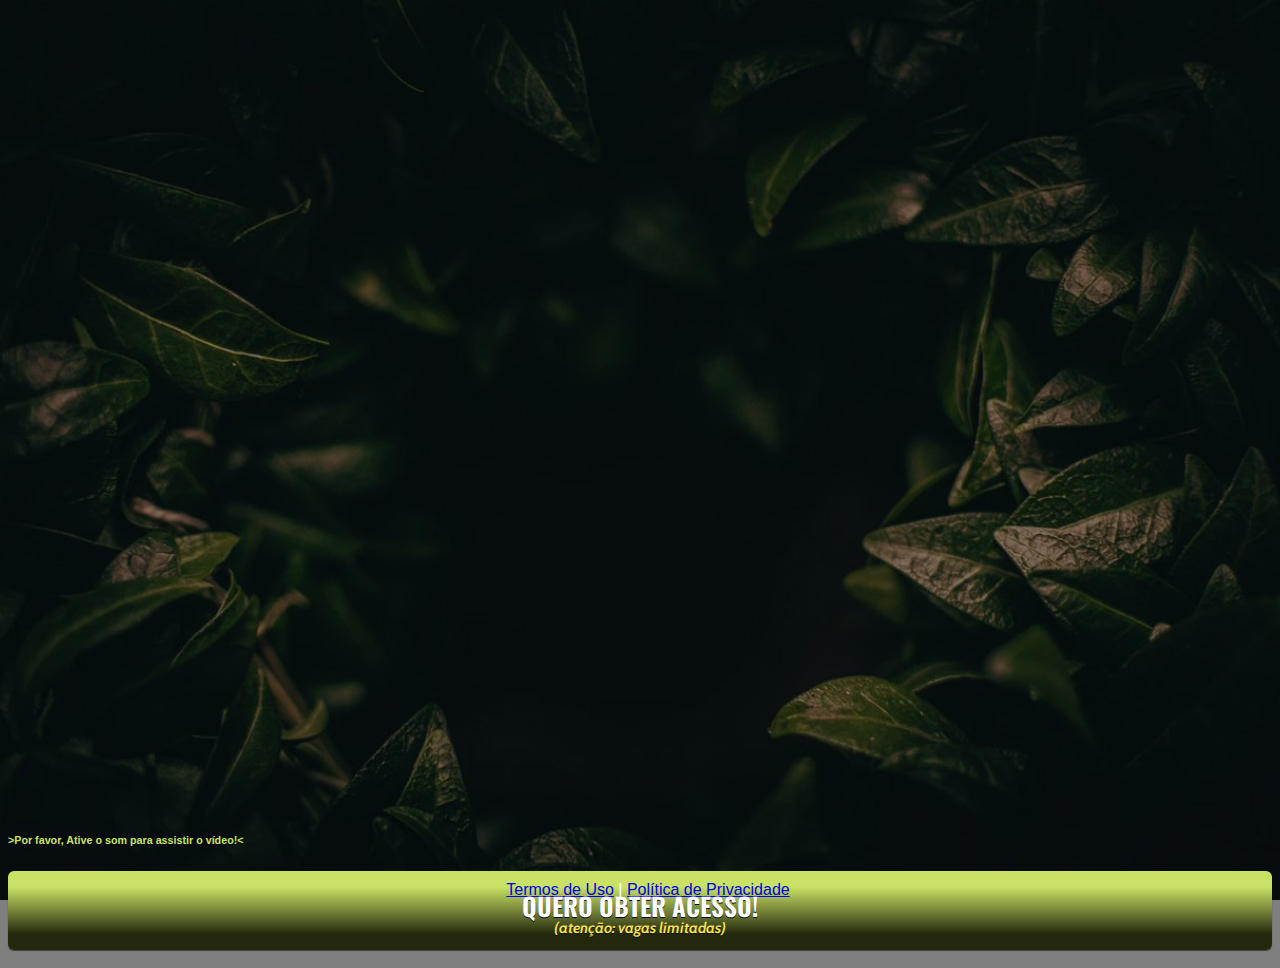
<file: index.html>
<!DOCTYPE html>
<html lang="pt-br">
  <head>
    <meta charset="utf-8">
    <meta name="viewport" content="width=device-width, initial-scale=1, shrink-to-fit=no">

    <link rel="stylesheet" href="https://stackpath.bootstrapcdn.com/bootstrap/4.1.3/css/bootstrap.min.css" integrity="sha384-MCw98/SFnGE8fJT3GXwEOngsV7Zt27NXFoaoApmYm81iuXoPkFOJwJ8ERdknLPMO" crossorigin="anonymous">

    <link rel="preconnect" href="https://fonts.googleapis.com">
    <link rel="preconnect" href="https://fonts.gstatic.com" crossorigin>
    <link href="https://fonts.googleapis.com/css2?family=Cabin:ital,wght@0,400;0,500;0,600;0,700;1,400;1,500;1,600;1,700&family=Dosis:wght@200;300;400;500;600;700;800&family=Oswald:wght@200;300;400;500;600;700&family=Signika:wght@300;400;500;600;700&display=swap" rel="stylesheet">

    <link rel="stylesheet" href="./assets/css/com.css">

    <!-- Título da Página -->
    <title>Zero Agora</title>
    
    <style type="text/css">
      body {
        color: white;
        background-image: url("assets/img/bg.jpeg");
        background-color: rgba(0, 0, 0, 0.5);
        background-position: center;
        background-size: cover;
        background-attachment: fixed;
        background-blend-mode: darken;
      }
    </style>
   
    <!-- Meta Pixel Code -->
    <script>
        !function(f,b,e,v,n,t,s)
        {if(f.fbq)return;n=f.fbq=function(){n.callMethod?
        n.callMethod.apply(n,arguments):n.queue.push(arguments)};
        if(!f._fbq)f._fbq=n;n.push=n;n.loaded=!0;n.version='2.0';
        n.queue=[];t=b.createElement(e);t.async=!0;
        t.src=v;s=b.getElementsByTagName(e)[0];
        s.parentNode.insertBefore(t,s)}(window, document,'script',
        'https://connect.facebook.net/en_US/fbevents.js');
        fbq('init', '701241057608634');
        fbq('track', 'PageView');
    </script>
    <noscript><img height="1" width="1" style="display:none"
        src="https://www.facebook.com/tr?id=701241057608634&ev=PageView&noscript=1"
    /></noscript>
    <!-- End Meta Pixel Code -->
    
  </head>
  <body>
    
    <header class="py-4">
      <div class="container">
        <div class="row justify-content-center">
          <div class="col-lg-8 text-center">
            
            <!-- Headline -->
            </br>
            </br>
            </br>
            </br>
            </br>
            <!-- VSL -->
            <div style="padding:56.25% 0 0 0;position:relative;"><iframe src="https://player.vimeo.com/video/735187637?h=65b37d7ab4&amp;badge=0&amp;autopause=0&amp;player_id=0&amp;app_id=58479" frameborder="0" allow="autoplay; fullscreen; picture-in-picture" allowfullscreen style="position:absolute;top:0;left:0;width:100%;height:100%;" title="PZB 3.1"></iframe></div><script src="https://player.vimeo.com/api/player.js"></script>
            <!-- Ative o som -->
            <h6 class="my-4"><font color = #C9E265> >Por favor, Ative o som para assistir o vídeo!<</font></h6>

            <!-- Botão -->
            <div id="cta1" class="mt-4 d-none">
              <a href="https://pay.kiwify.com.br/qpfbfpt" class="a-btn" style="text-decoration: none;">
                <span class="span-btn">QUERO OBTER ACESSO!</span>
                <span class="span-btn2">(atenção: vagas limitadas)</span>
              </a>
            </div>
          </div>
        </div>
      </div>
    </header>

    <footer class="text-center">
      <!-- Termos de Uso e Política de Privacidade -->
      <div class="text-white mt-4"><a href="termos.html" class="text-white">Termos de Uso</a> | <a href="privacidade.html" class="text-white">Política de Privacidade</a></div>
    </footer>

    <script type="text/javascript">
      setTimeout(() => {document.getElementById("cta1").classList.remove("d-none")}, 1248000); // temporização da Call to Action (em milissegundos)
    </script>

    <script src="https://code.jquery.com/jquery-3.3.1.slim.min.js" integrity="sha384-q8i/X+965DzO0rT7abK41JStQIAqVgRVzpbzo5smXKp4YfRvH+8abtTE1Pi6jizo" crossorigin="anonymous"></script>
    <script src="https://cdnjs.cloudflare.com/ajax/libs/popper.js/1.14.3/umd/popper.min.js" integrity="sha384-ZMP7rVo3mIykV+2+9J3UJ46jBk0WLaUAdn689aCwoqbBJiSnjAK/l8WvCWPIPm49" crossorigin="anonymous"></script>
    <script src="https://stackpath.bootstrapcdn.com/bootstrap/4.1.3/js/bootstrap.min.js" integrity="sha384-ChfqqxuZUCnJSK3+MXmPNIyE6ZbWh2IMqE241rYiqJxyMiZ6OW/JmZQ5stwEULTy" crossorigin="anonymous"></script>
    <script src="./assets/js/com.js"></script>
  </body>
</html>
</file>
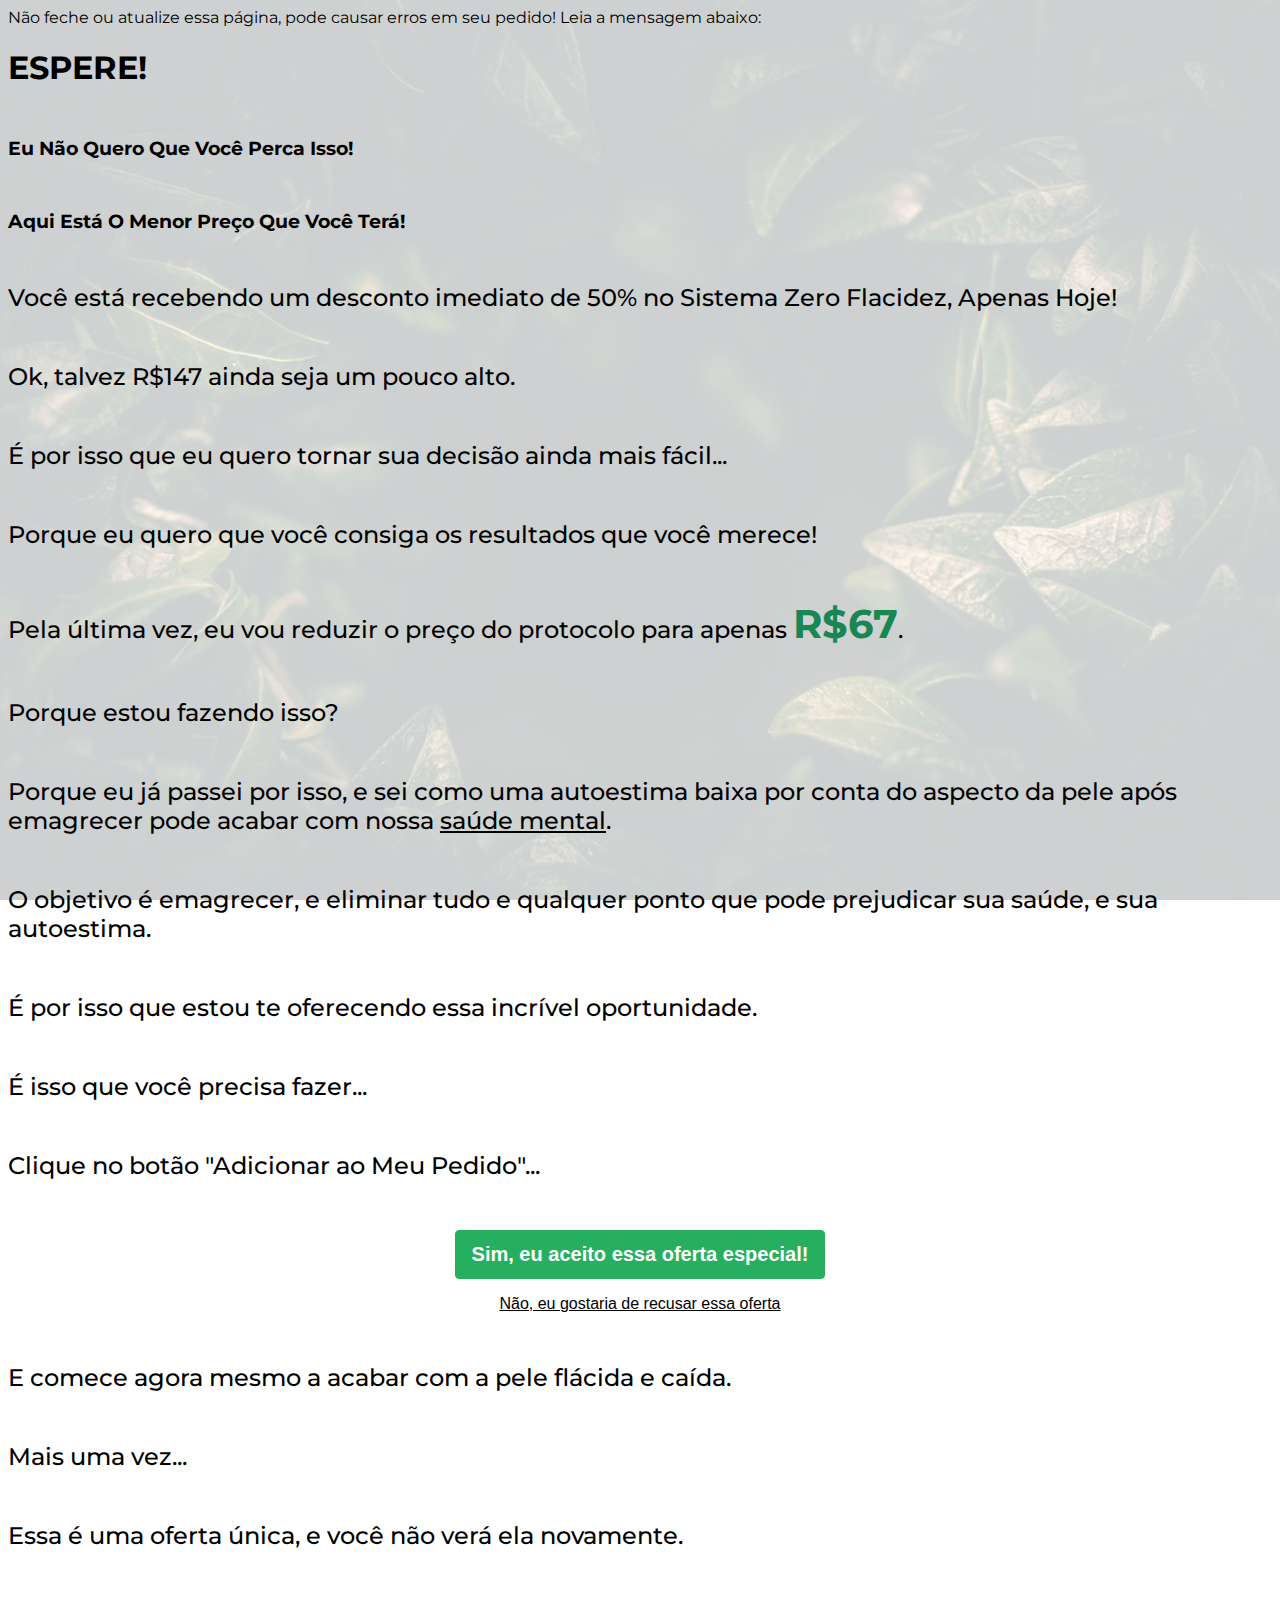
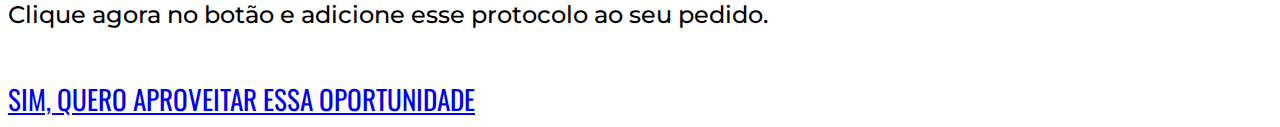
<file: downsell1/index.html>
<!DOCTYPE html>
<html lang="pt-br">
  <head>
    <meta charset="utf-8">
    <meta name="viewport" content="width=device-width, initial-scale=1, shrink-to-fit=no">
    <link rel="stylesheet" href="https://stackpath.bootstrapcdn.com/bootstrap/4.1.3/css/bootstrap.min.css" integrity="sha384-MCw98/SFnGE8fJT3GXwEOngsV7Zt27NXFoaoApmYm81iuXoPkFOJwJ8ERdknLPMO" crossorigin="anonymous">
    <link rel="preconnect" href="https://fonts.googleapis.com">
    <link rel="preconnect" href="https://fonts.gstatic.com" crossorigin>
    <link href="https://fonts.googleapis.com/css2?family=Montserrat:ital,wght@0,100;0,200;0,300;0,400;0,500;0,600;0,700;0,800;0,900;1,100;1,200;1,300;1,400;1,500;1,600;1,700;1,800;1,900&family=Oswald:wght@200;300;400;500;600;700&display=swap" rel="stylesheet">
    <title>Downsell</title>
    <style type="text/css">
      body {
        background-image: url("bg.jpeg");
        background-color: rgba(255, 255, 255, 0.8);
        background-position: center;
        background-size: cover;
        background-attachment: fixed;
        background-blend-mode: lighten;
        font-family: 'Montserrat', sans-serif;
      }
      h1, h2, h3, h4, h5, h6 {
        margin-bottom: 50px;
      }
      .lead {
        font-weight: 500;
        margin-bottom: 50px;
        font-size: 1.5rem;
      }
      #cta {
        margin-bottom: 50px;
      }
      .btn {
        font-size: 1.7rem;
        font-family: 'Oswald', sans-serif;
        white-space: normal;
        margin-bottom: 50px;  
      }
      .under {
        text-decoration: underline;
      }
      .price {
        font-size: 2.5rem;
        font-weight: bold;
        color: #198754;
      }
    </style>
  </head>
  <body>
    <nav class="navbar text-white font-weight-bold bg-danger justify-content-center text-center">
      <span>Não feche ou atualize essa página, pode causar erros em seu pedido! Leia a mensagem abaixo:</span>
    </nav>
    <div class="container py-5">
      <div class="row justify-content-center">
        <div class="col-lg-8 text-center">
          <h1 class="text-danger font-weight-bold">ESPERE!</h1>
          <h3>Eu Não Quero Que Você Perca Isso!</h3>
          <h3 class="text-danger font-weight-bold">Aqui Está O Menor Preço Que Você Terá!</h3>
          <p class="lead font-weight-bold">Você está recebendo um desconto imediato de 50% no Sistema Zero Flacidez, Apenas Hoje!</p>
          <p class="lead">Ok, talvez R$147 ainda seja um pouco alto.</p>
          <p class="lead">É por isso que eu quero tornar sua decisão ainda mais fácil...</p>
          <p class="lead">Porque eu quero que você consiga os resultados que você merece!</p>
          <p class="lead">Pela última vez, eu vou reduzir o preço do protocolo para apenas <span class="price">R$67</span>.</p>
          <p class="lead font-weight-bold">Porque estou fazendo isso?</p>
          <p class="lead">Porque eu já passei por isso, e sei como uma autoestima baixa por conta do <span class="font-weight-bold">aspecto da pele</span> após emagrecer pode acabar com nossa <span class="under">saúde mental</span>.</p>
          <p class="lead">O objetivo é emagrecer, e <span class="text-danger font-weight-bold">eliminar</span> tudo e qualquer ponto que pode prejudicar sua saúde, e sua autoestima.</p>
          <p class="lead">É por isso que estou te oferecendo essa incrível oportunidade.</p>
          <p class="lead">É isso que você precisa fazer...</p>
          <p class="lead">Clique no botão <span class="font-italic">"Adicionar ao Meu Pedido"</span>...</p>
          <div id="cta">

            <!-- CÓDIGO DA KIWIFY -->

            <div style="text-align:center">
          <button id="kiwify-upsell-trigger-8uT5joR" style="background-color:#27AF60;padding:12px 16px;cursor:pointer;color:#FFFFFF;font-weight:600;border-radius:4px;border:1px solid #27AF60;font-size:20px;">Sim, eu aceito essa oferta especial!</button>
          <div id="kiwify-upsell-cancel-trigger" style="margin-top:1rem;cursor:pointer;font-size:16px;text-decoration:underline;font-family:sans-serif;">Não, eu gostaria de recusar essa oferta</div>
        </div><script> 
            let nextUpsellURL = "";
            let nextDownsellURL = "";</script><script src="https://kiwify-snippets.netlify.app/upsell/upsell.min.js"></script>

            <!-- CÓDIGO DA KIWIFY -->

          </div>
          <p class="lead">E comece agora mesmo a acabar com a pele flácida e caída.</p>
          <p class="lead">Mais uma vez...</p>
          <p class="lead">Essa é uma <span class="font-weight-bold">oferta única</span>, e você não verá ela novamente.</p>
          <p class="lead"><span class="font-weight-bold">Clique agora</span> no botão e adicione esse protocolo ao seu pedido.</p>
          <a href="#cta" class="btn btn-lg btn-success py-3 px-5 mb-0">SIM, QUERO APROVEITAR ESSA OPORTUNIDADE</a>
        </div>
      </div>
    </div>
    <script src="https://code.jquery.com/jquery-3.3.1.slim.min.js" integrity="sha384-q8i/X+965DzO0rT7abK41JStQIAqVgRVzpbzo5smXKp4YfRvH+8abtTE1Pi6jizo" crossorigin="anonymous"></script>
    <script src="https://cdnjs.cloudflare.com/ajax/libs/popper.js/1.14.3/umd/popper.min.js" integrity="sha384-ZMP7rVo3mIykV+2+9J3UJ46jBk0WLaUAdn689aCwoqbBJiSnjAK/l8WvCWPIPm49" crossorigin="anonymous"></script>
    <script src="https://stackpath.bootstrapcdn.com/bootstrap/4.1.3/js/bootstrap.min.js" integrity="sha384-ChfqqxuZUCnJSK3+MXmPNIyE6ZbWh2IMqE241rYiqJxyMiZ6OW/JmZQ5stwEULTy" crossorigin="anonymous"></script>
  </body>
</html>
</file>
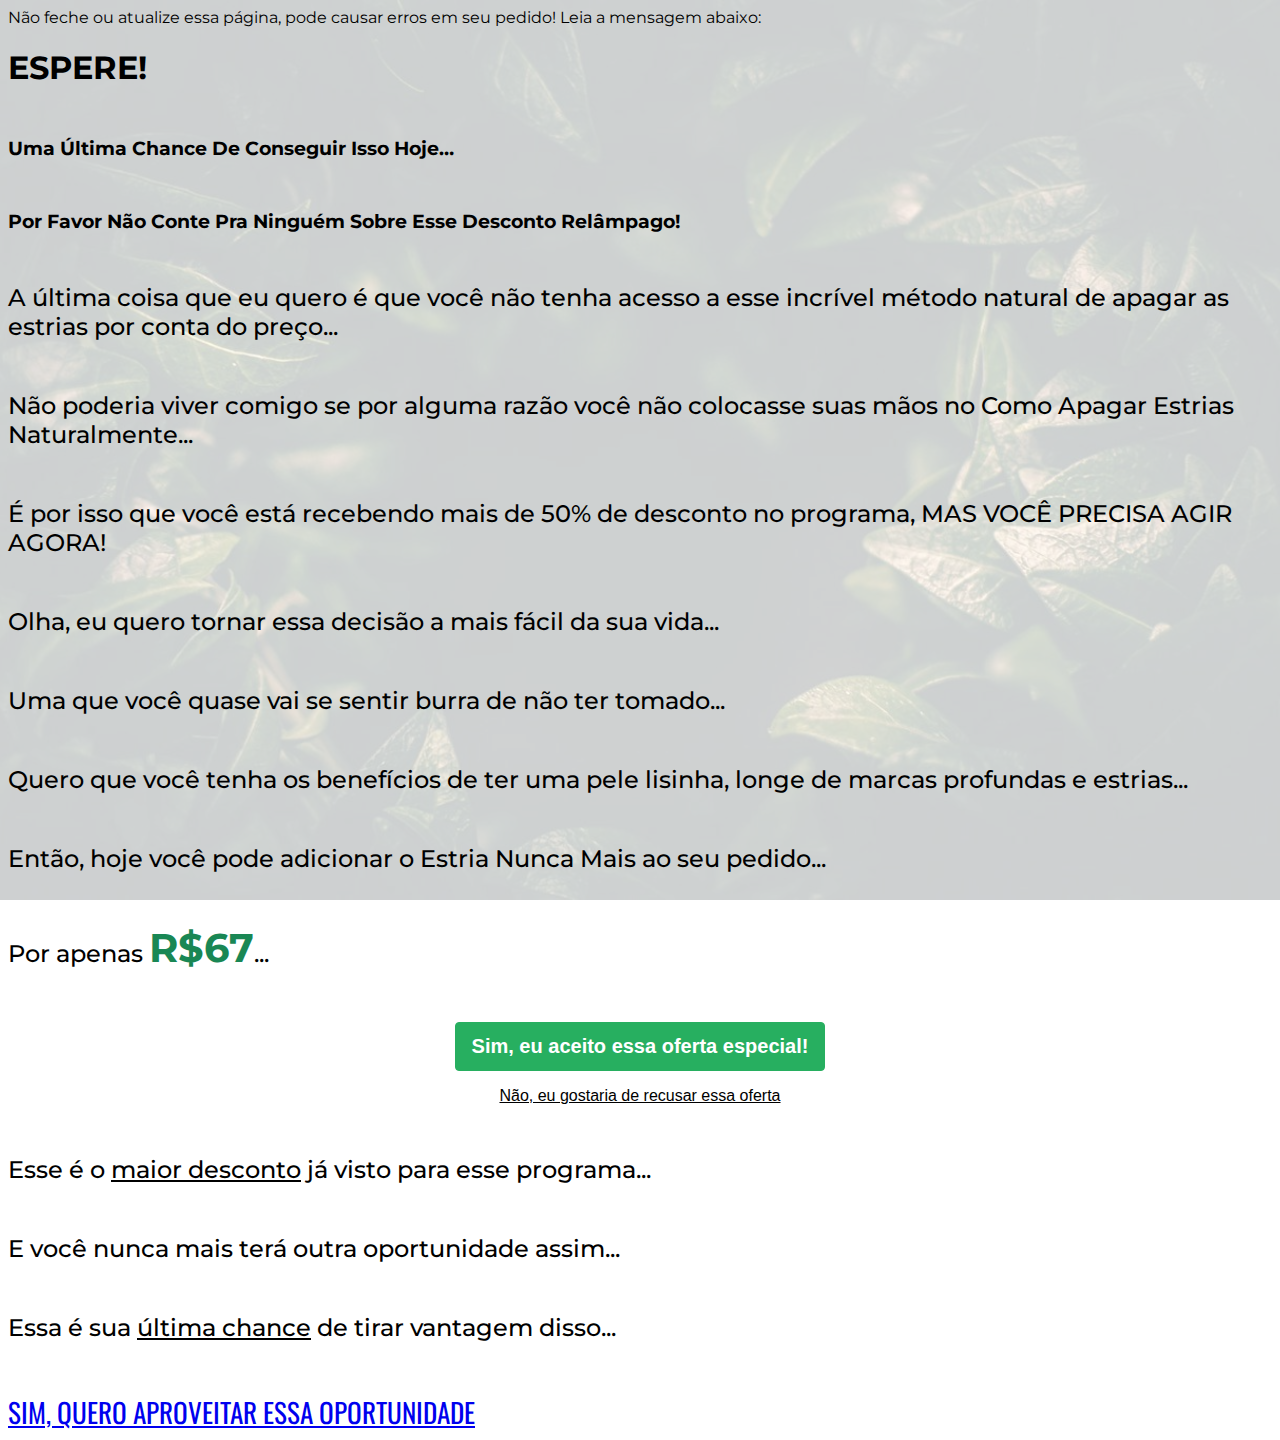
<file: downsell2/index.html>
<!DOCTYPE html>
<html lang="pt-br">
  <head>
    <meta charset="utf-8">
    <meta name="viewport" content="width=device-width, initial-scale=1, shrink-to-fit=no">
    <link rel="stylesheet" href="https://stackpath.bootstrapcdn.com/bootstrap/4.1.3/css/bootstrap.min.css" integrity="sha384-MCw98/SFnGE8fJT3GXwEOngsV7Zt27NXFoaoApmYm81iuXoPkFOJwJ8ERdknLPMO" crossorigin="anonymous">
    <link rel="preconnect" href="https://fonts.googleapis.com">
    <link rel="preconnect" href="https://fonts.gstatic.com" crossorigin>
    <link href="https://fonts.googleapis.com/css2?family=Montserrat:ital,wght@0,100;0,200;0,300;0,400;0,500;0,600;0,700;0,800;0,900;1,100;1,200;1,300;1,400;1,500;1,600;1,700;1,800;1,900&family=Oswald:wght@200;300;400;500;600;700&display=swap" rel="stylesheet">
    <title>Downsell</title>
    <style type="text/css">
      body {
        background-image: url("bg.jpeg");
        background-color: rgba(255, 255, 255, 0.8);
        background-position: center;
        background-size: cover;
        background-attachment: fixed;
        background-blend-mode: lighten;
        font-family: 'Montserrat', sans-serif;
      }
      h1, h2, h3, h4, h5, h6 {
        margin-bottom: 50px;
      }
      .lead {
        font-weight: 500;
        margin-bottom: 50px;
        font-size: 1.5rem;
      }
      #cta {
        margin-bottom: 50px;
      }
      .btn {
        font-size: 1.7rem;
        font-family: 'Oswald', sans-serif;
        white-space: normal;
        margin-bottom: 50px;  
      }
      .under {
        text-decoration: underline;
      }
      .price {
        font-size: 2.5rem;
        font-weight: bold;
        color: #198754;
      }
    </style>
  </head>
  <body>
    <nav class="navbar text-white font-weight-bold bg-danger justify-content-center text-center">
      <span>Não feche ou atualize essa página, pode causar erros em seu pedido! Leia a mensagem abaixo:</span>
    </nav>
    <div class="container py-5">
      <div class="row justify-content-center">
        <div class="col-lg-8 text-center">
          <h1 class="text-danger font-weight-bold">ESPERE!</h1>
          <h3 class="font-weight-bold">Uma Última Chance De Conseguir Isso Hoje…</h3>
          <h3 class="font-weight-bold text-danger">Por Favor Não Conte Pra Ninguém Sobre Esse Desconto Relâmpago!</h3>
          <p class="lead">A última coisa que eu quero é que você não tenha acesso a esse incrível método natural de apagar as estrias por conta do preço...</p>
          <p class="lead">Não poderia viver comigo se por alguma razão você não colocasse suas mãos no Como Apagar Estrias Naturalmente...</p>
          <p class="lead">É por isso que você está recebendo mais de 50% de desconto no programa, <span class="font-weight-bold">MAS VOCÊ PRECISA AGIR AGORA</span>!</p>
          <p class="lead">Olha, eu quero tornar essa decisão a mais fácil da sua vida...</p>
          <p class="lead">Uma que você quase vai se sentir <span class="font-weight-bold">burra</span> de não ter tomado...</p>
          <p class="lead">Quero que você tenha os benefícios de ter uma pele lisinha, longe de marcas profundas e estrias...</p>
          <p class="lead">Então, hoje você pode adicionar o <span class="font-italic">Estria Nunca Mais</span> ao seu pedido...</p>
          <p class="lead">Por apenas <span class="price">R$67</span>...</p>
          <div id="cta">
            
            <!-- CÓDIGO DA KIWIFY -->

            <div style="text-align:center">
          <button id="kiwify-upsell-trigger-8uT5joR" style="background-color:#27AF60;padding:12px 16px;cursor:pointer;color:#FFFFFF;font-weight:600;border-radius:4px;border:1px solid #27AF60;font-size:20px;">Sim, eu aceito essa oferta especial!</button>
          <div id="kiwify-upsell-cancel-trigger" style="margin-top:1rem;cursor:pointer;font-size:16px;text-decoration:underline;font-family:sans-serif;">Não, eu gostaria de recusar essa oferta</div>
        </div><script> 
            let nextUpsellURL = "";
            let nextDownsellURL = "";</script><script src="https://kiwify-snippets.netlify.app/upsell/upsell.min.js"></script>

            <!-- CÓDIGO DA KIWIFY -->

          </div>
          <p class="lead">Esse é o <span class="font-weight-bold under">maior desconto</span> já visto para esse programa...</p>
          <p class="lead">E você <span class="font-weight-bold text-danger">nunca mais</span> terá outra oportunidade assim...</p>
          <p class="lead">Essa é sua <span class="font-weight-bold text-danger under">última chance</span> de tirar vantagem disso...</p>
          <a href="#cta" class="btn btn-lg btn-success py-3 px-5 mb-0">SIM, QUERO APROVEITAR ESSA OPORTUNIDADE</a>
        </div>
      </div>
    </div>
    <script src="https://code.jquery.com/jquery-3.3.1.slim.min.js" integrity="sha384-q8i/X+965DzO0rT7abK41JStQIAqVgRVzpbzo5smXKp4YfRvH+8abtTE1Pi6jizo" crossorigin="anonymous"></script>
    <script src="https://cdnjs.cloudflare.com/ajax/libs/popper.js/1.14.3/umd/popper.min.js" integrity="sha384-ZMP7rVo3mIykV+2+9J3UJ46jBk0WLaUAdn689aCwoqbBJiSnjAK/l8WvCWPIPm49" crossorigin="anonymous"></script>
    <script src="https://stackpath.bootstrapcdn.com/bootstrap/4.1.3/js/bootstrap.min.js" integrity="sha384-ChfqqxuZUCnJSK3+MXmPNIyE6ZbWh2IMqE241rYiqJxyMiZ6OW/JmZQ5stwEULTy" crossorigin="anonymous"></script>
  </body>
</html>
</file>
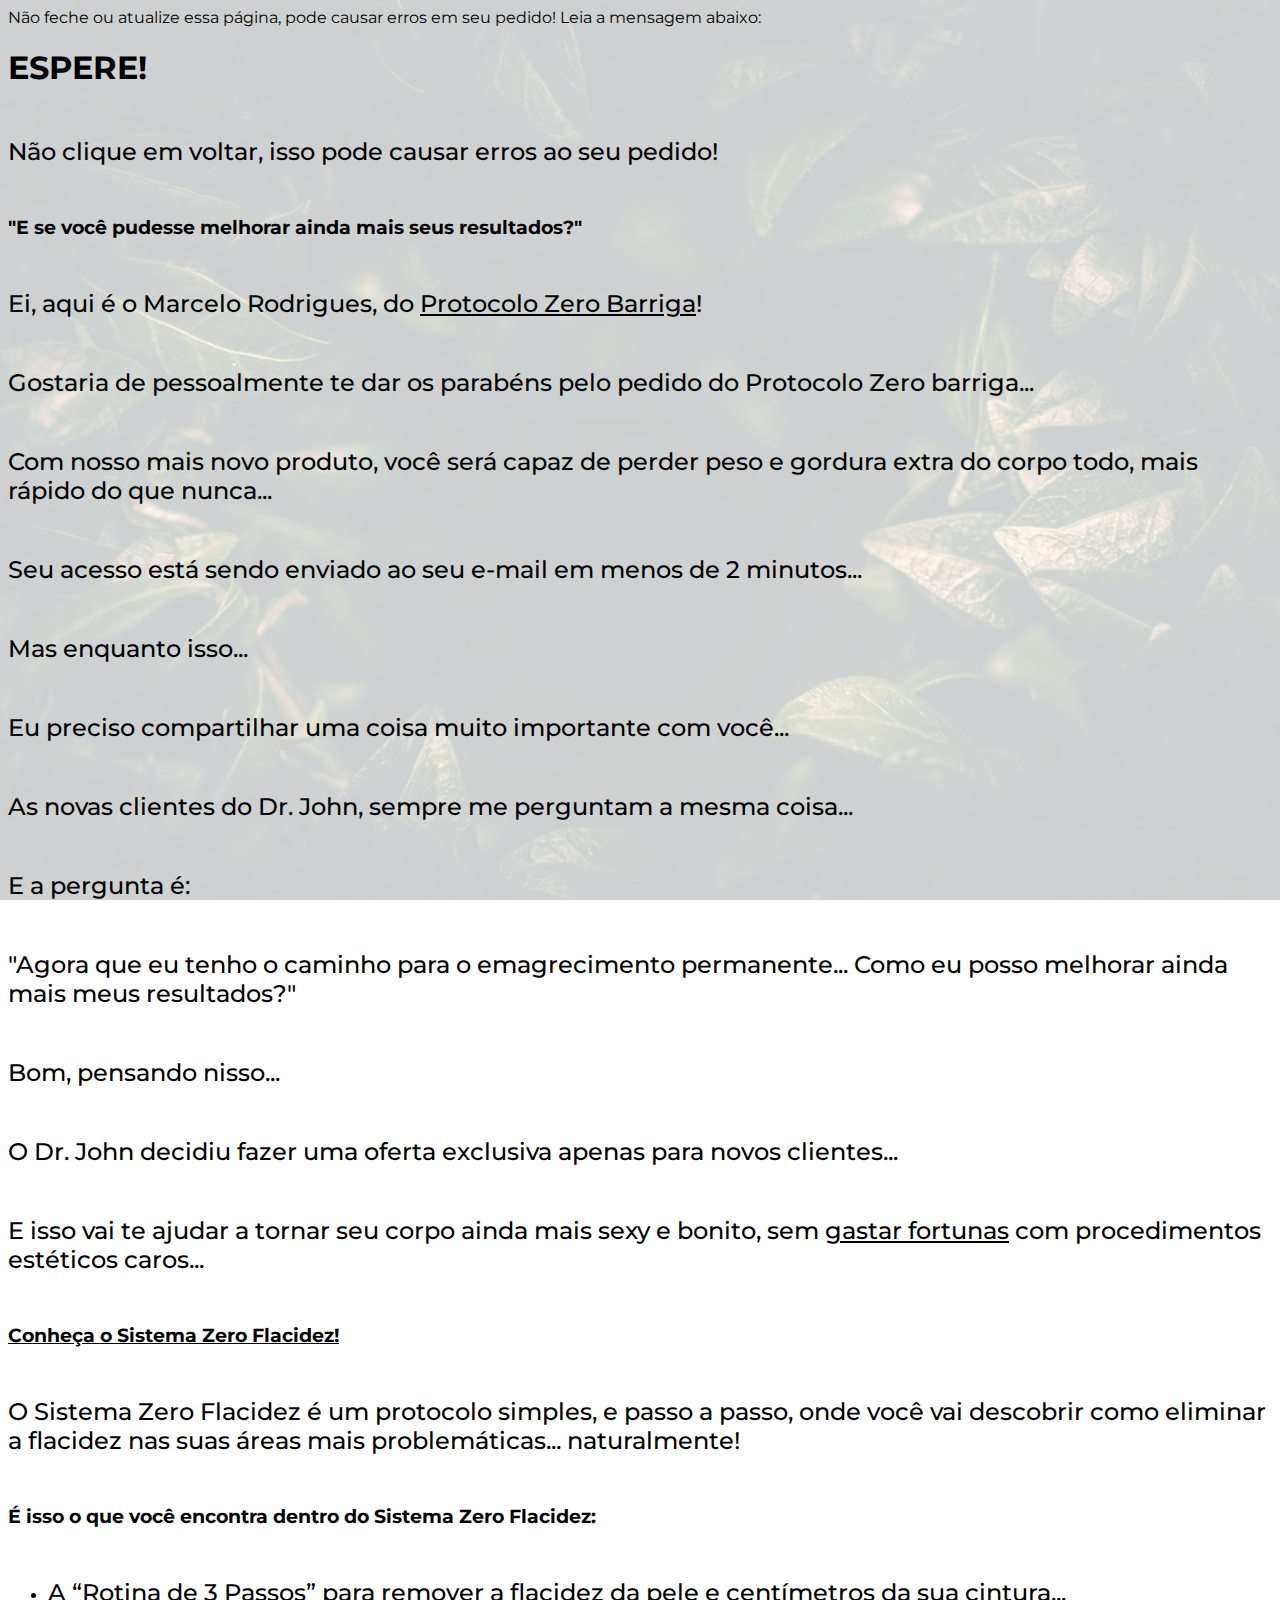
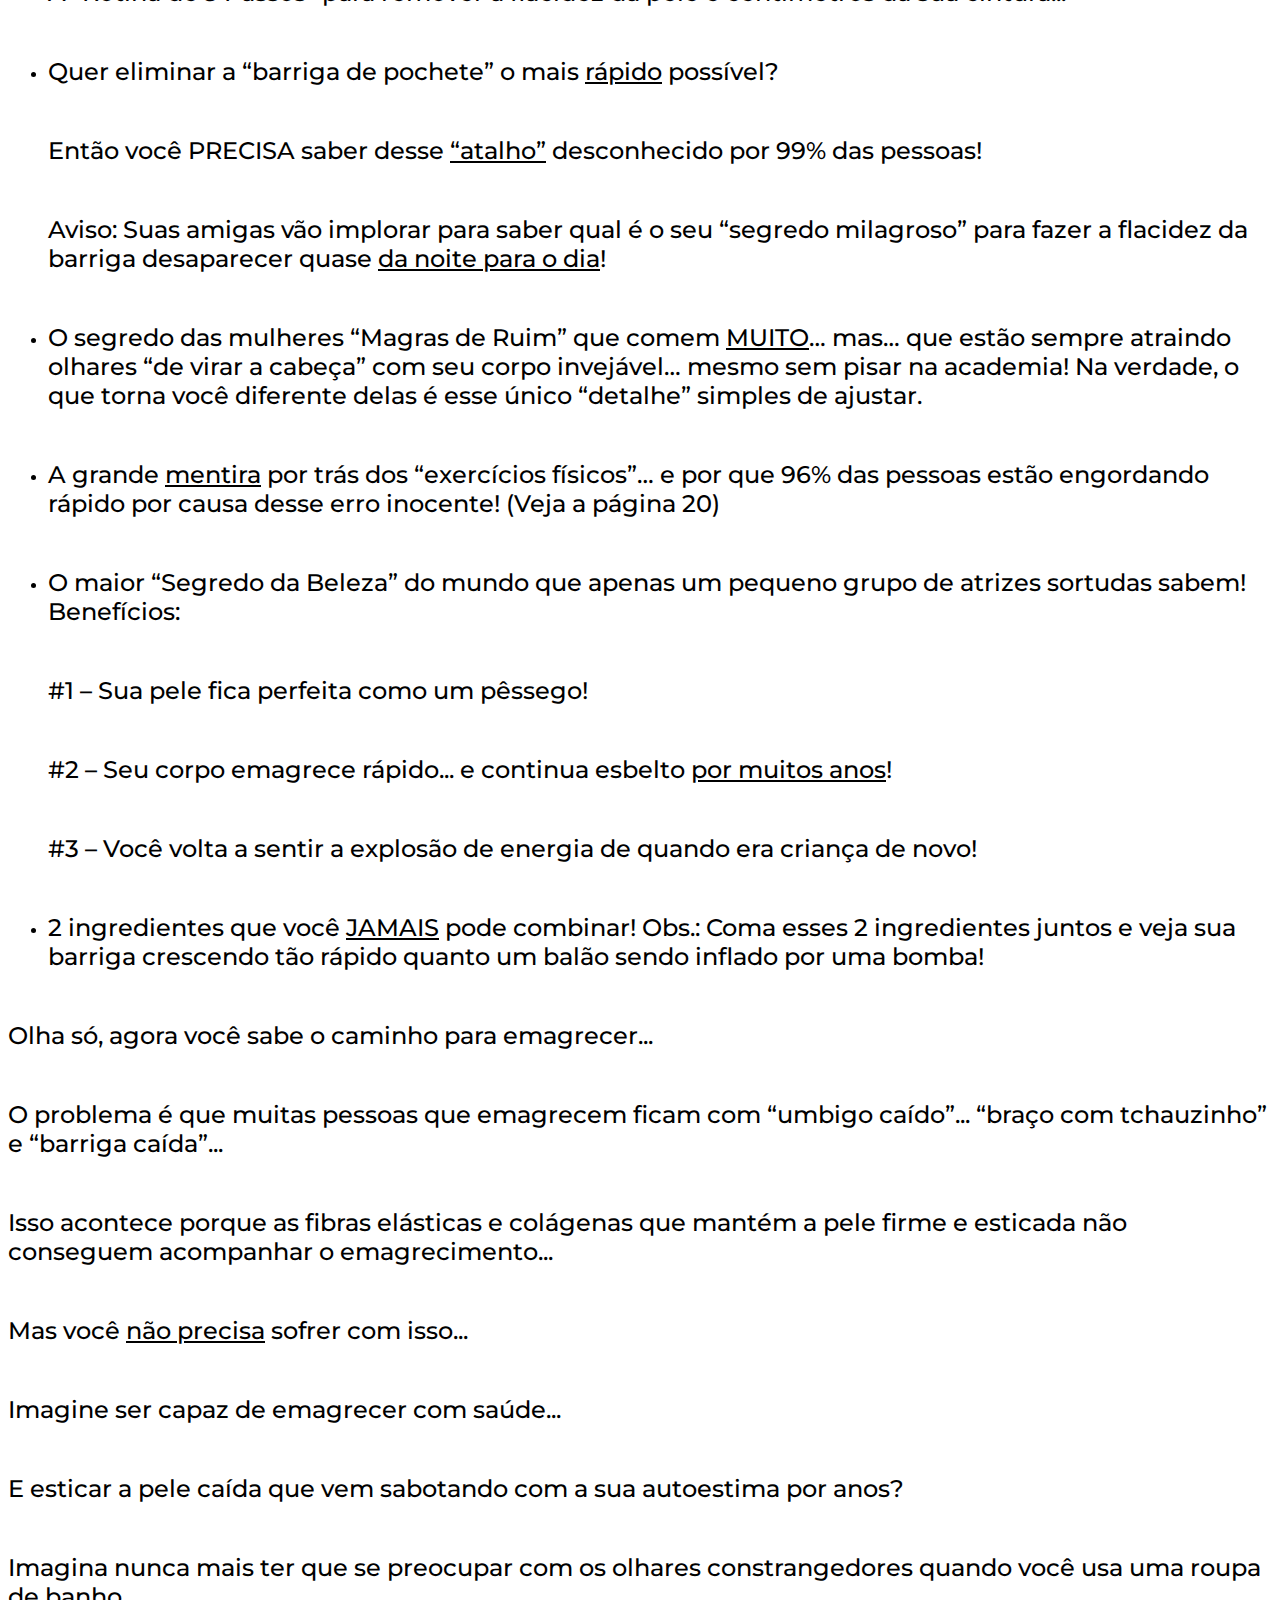
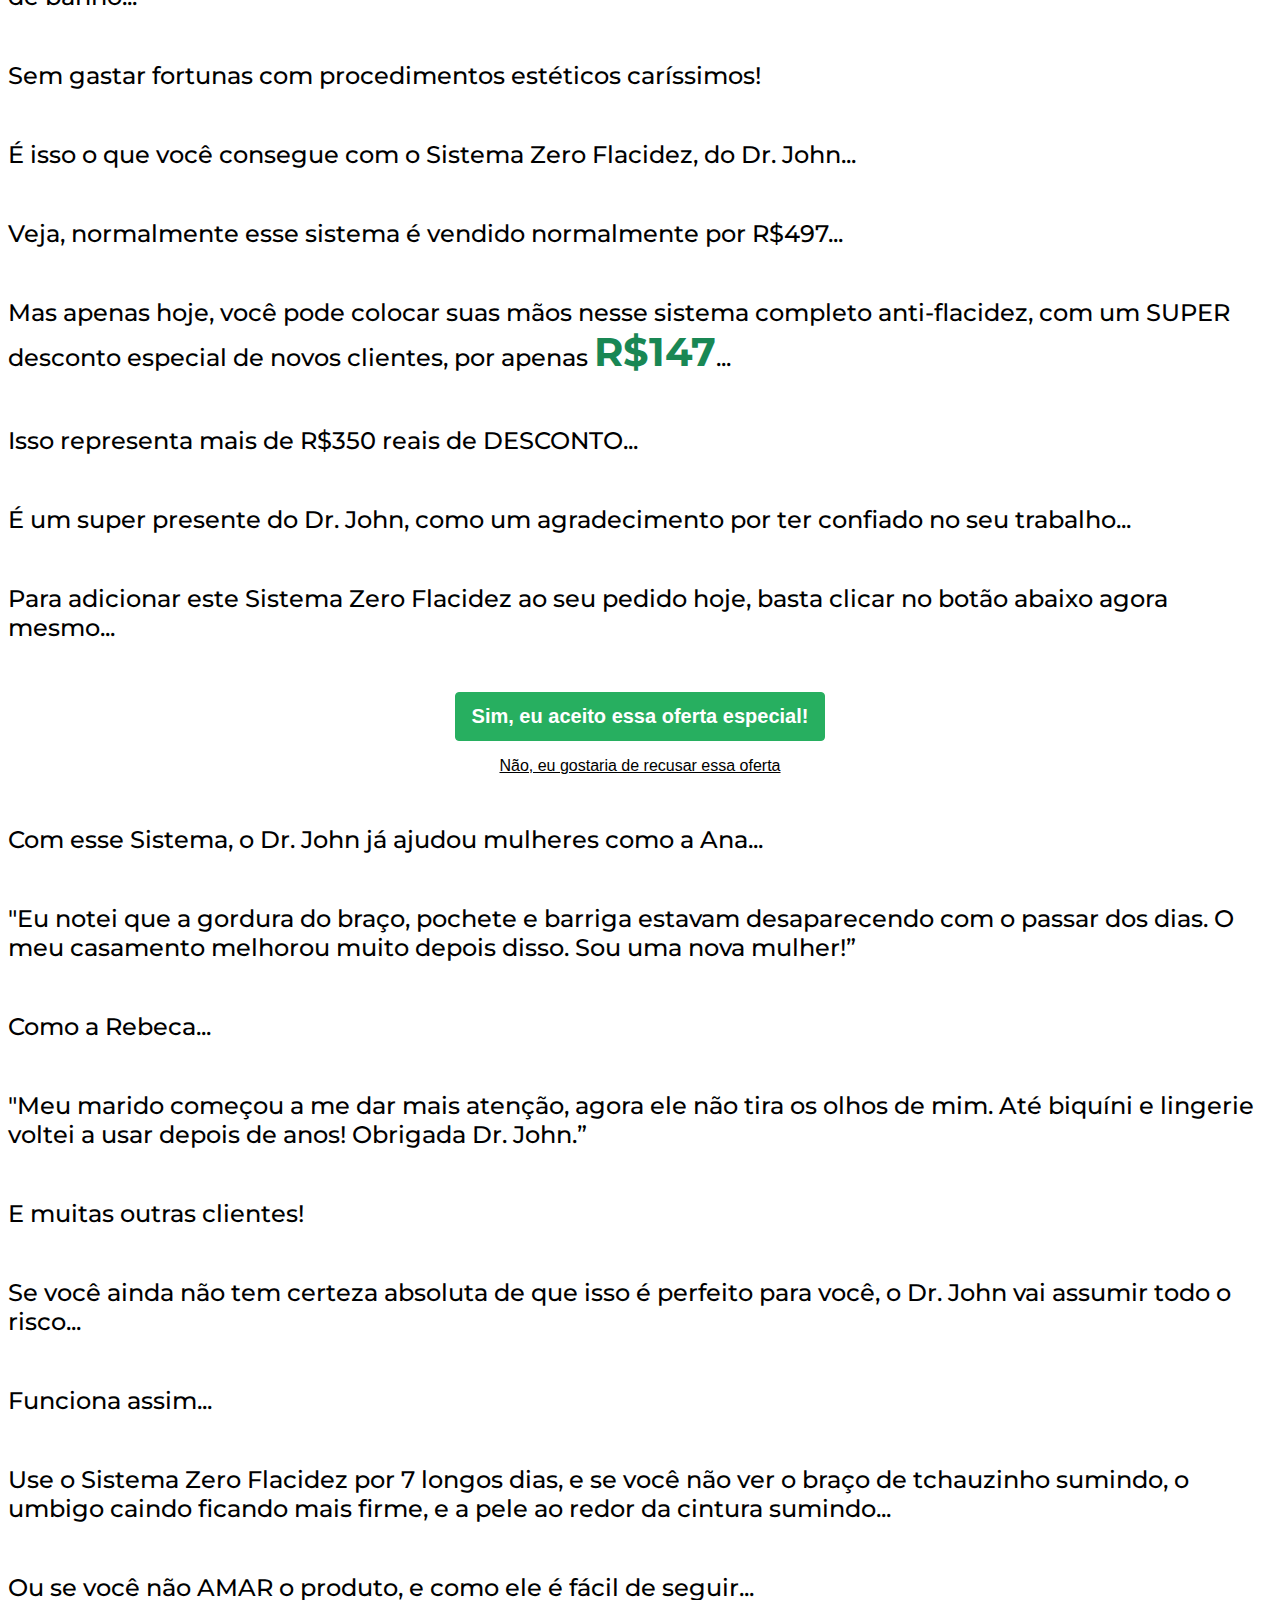
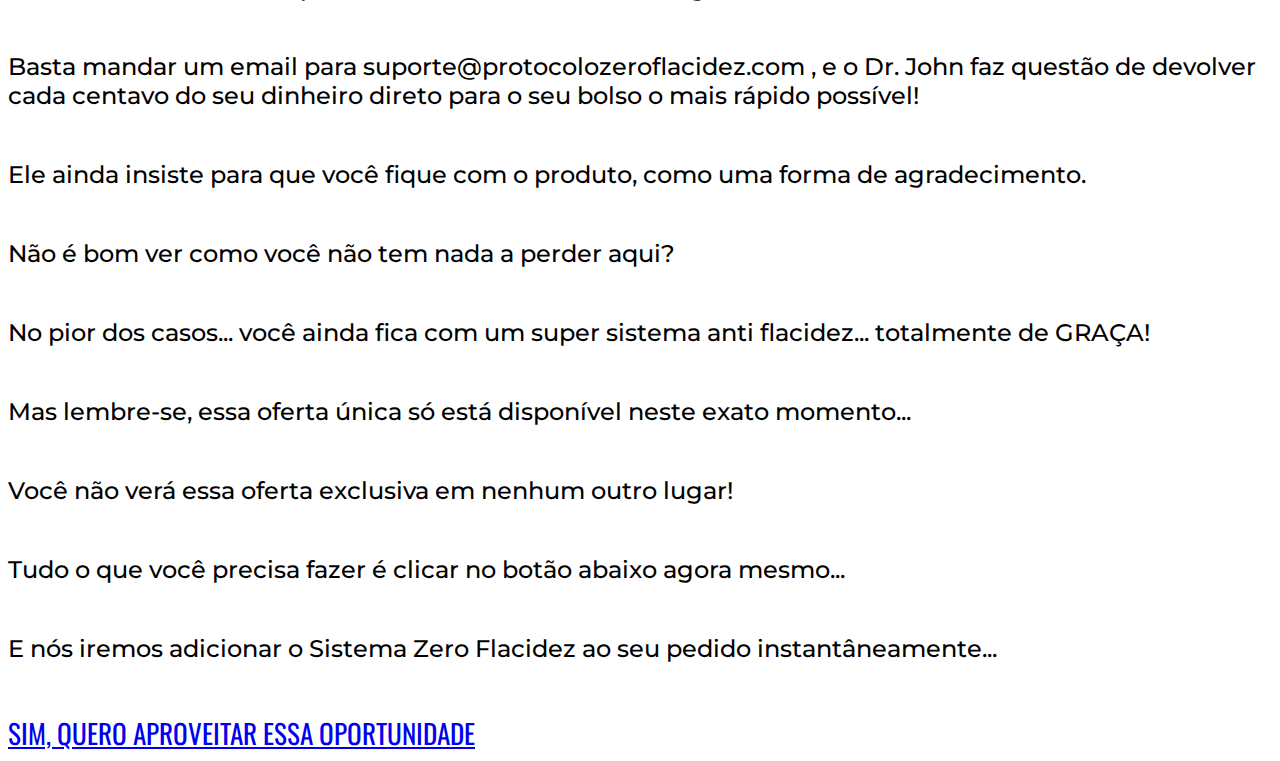
<file: upsell1/index.html>
<!DOCTYPE html>
<html lang="pt-br">
  <head>
    <meta charset="utf-8">
    <meta name="viewport" content="width=device-width, initial-scale=1, shrink-to-fit=no">
    <link rel="stylesheet" href="https://stackpath.bootstrapcdn.com/bootstrap/4.1.3/css/bootstrap.min.css" integrity="sha384-MCw98/SFnGE8fJT3GXwEOngsV7Zt27NXFoaoApmYm81iuXoPkFOJwJ8ERdknLPMO" crossorigin="anonymous">
    <link rel="preconnect" href="https://fonts.googleapis.com">
    <link rel="preconnect" href="https://fonts.gstatic.com" crossorigin>
    <link href="https://fonts.googleapis.com/css2?family=Montserrat:ital,wght@0,100;0,200;0,300;0,400;0,500;0,600;0,700;0,800;0,900;1,100;1,200;1,300;1,400;1,500;1,600;1,700;1,800;1,900&family=Oswald:wght@200;300;400;500;600;700&display=swap" rel="stylesheet">
    <title>Upsell</title>
    <style type="text/css">
      body {
        background-image: url("bg.jpeg");
        background-color: rgba(255, 255, 255, 0.8);
        background-position: center;
        background-size: cover;
        background-attachment: fixed;
        background-blend-mode: lighten;
        font-family: 'Montserrat', sans-serif;
      }
      h1, h2, h3, h4, h5, h6 {
        margin-bottom: 50px;
      }
      .lead {
        font-weight: 500;
        margin-bottom: 50px;
        font-size: 1.5rem;
      }
      #cta {
        margin-bottom: 50px;
      }
      .btn {
        font-size: 1.7rem;
        font-family: 'Oswald', sans-serif;
        white-space: normal;
        margin-bottom: 50px;  
      }
      .under {
        text-decoration: underline;
      }
      .price {
        font-size: 2.5rem;
        font-weight: bold;
        color: #198754;
      }
    </style>
  </head>
  <body>
    <nav class="navbar text-white font-weight-bold bg-danger justify-content-center text-center">
      <span>Não feche ou atualize essa página, pode causar erros em seu pedido! Leia a mensagem abaixo:</span>
    </nav>
    <div class="container py-5">
      <div class="row justify-content-center">
        <div class="col-lg-8 text-center">
          <h1 class="text-danger font-weight-bold">ESPERE!</h1>
          <p class="lead font-weight-bold">Não clique em voltar, isso pode causar erros ao seu pedido!</p>
          <h3 class="font-italic">"E se você pudesse melhorar ainda mais seus resultados?"</h3>
          <p class="lead">Ei, aqui é o Marcelo Rodrigues, do <span class="under">Protocolo Zero Barriga</span>!</p>
          <p class="lead">Gostaria de pessoalmente te dar os parabéns pelo pedido do Protocolo Zero barriga...</p>
          <p class="lead">Com nosso mais novo produto, você será capaz de perder peso e gordura extra do corpo todo, mais <span class="font-weight-bold">rápido</span> do que nunca...</p>
          <p class="lead">Seu acesso está sendo enviado ao seu e-mail em menos de 2 minutos...</p>
          <p class="lead">Mas enquanto isso...</p>
          <p class="lead">Eu preciso compartilhar uma coisa muito importante com você...</p>
          <p class="lead">As novas clientes do Dr. John, sempre me perguntam a mesma coisa...</p>
          <p class="lead">E a pergunta é:</p>
          <p class="lead font-italic">"Agora que eu tenho o caminho para o emagrecimento permanente... <span class="font-weight-bold">Como eu posso melhorar ainda mais meus resultados?</span>"</p>
          <p class="lead">Bom, pensando nisso...</p>
          <p class="lead">O Dr. John decidiu fazer uma oferta exclusiva apenas para novos clientes...</p>
          <p class="lead">E isso vai te ajudar a tornar seu corpo ainda mais <span class="font-weight-bold text-danger">sexy e bonito</span>, sem <span class="under">gastar fortunas</span> com procedimentos estéticos caros...</p>
          <h3 class="font-weight-bold under">Conheça o Sistema Zero Flacidez!</h3>
          <p class="lead">O Sistema Zero Flacidez é um protocolo simples, e passo a passo, onde você vai descobrir como eliminar a flacidez nas suas áreas mais problemáticas... <span class="font-italic">naturalmente</span>!</p>
          <h3 class="font-weight-bold">É isso o que você encontra dentro do Sistema Zero Flacidez:</h3>

          <ul>
            <li>
              <p class="lead">A “Rotina de 3 Passos” para remover a flacidez da pele e centímetros da sua cintura...</p>
            </li>
            <li>
              <p class="lead">Quer eliminar a “barriga de pochete” o mais <span class="under">rápido</span> possível?</p>
              <p class="lead">Então você PRECISA saber desse <span class="under font-italic">“atalho”</span> desconhecido por 99% das pessoas!</p>
              <p class="lead">Aviso: Suas amigas vão implorar para saber qual é o seu “segredo milagroso” para fazer a flacidez da <span class="font-italic">barriga desaparecer quase <span class="under">da noite para o dia</span></span>!</p>
            </li>
            <li>
              <p class="lead">O segredo das mulheres “Magras de Ruim” que comem <span class="under">MUITO</span>… mas… que estão sempre atraindo olhares “de virar a cabeça” com seu <span class="font-italic">corpo invejável</span>… mesmo sem pisar na academia! Na verdade, o que torna você diferente delas é esse único <span class="font-italic">“detalhe”</span> simples de ajustar.</p>
            </li>
            <li>
              <p class="lead">A grande <span class="under">mentira</span> por trás dos “exercícios físicos”… e por que 96% das pessoas estão engordando rápido por causa desse erro inocente! (Veja a página 20)</p>
            </li>
            <li>
              <p class="lead">O maior “Segredo da Beleza” do mundo que apenas um pequeno grupo de atrizes sortudas sabem! Benefícios:</p>
              <p class="lead">#1 – Sua pele fica perfeita como um <span class="font-italic">pêssego</span>!</p>
              <p class="lead">#2 – Seu corpo emagrece rápido... e continua esbelto <span class="font-italic under">por muitos anos</span>!</p>
              <p class="lead">#3 – Você volta a sentir a explosão de energia de quando era criança de novo!</p>
            </li>
            <li>
              <p class="lead">2 ingredientes que você <span class="under">JAMAIS</span> pode combinar! Obs.: Coma esses 2 ingredientes juntos e veja sua barriga crescendo tão rápido quanto um balão sendo inflado por uma bomba!</p>
            </li>
          </ul>


          <p class="lead">Olha só, agora <span class="font-weight-bold">você sabe</span> o caminho para emagrecer...</p>
          <p class="lead">O <span class="font-weight-bold text-danger">problema</span> é que muitas pessoas que emagrecem ficam com “umbigo caído”... “braço com tchauzinho” e “barriga caída”...</p>
          <p class="lead">Isso acontece porque as fibras elásticas e colágenas que mantém a pele firme e esticada <span class="font-weight-bold text-danger">não</span> conseguem acompanhar o emagrecimento...</p>
          <p class="lead">Mas você <span class="under">não precisa</span> sofrer com isso...</p>
          <p class="lead">Imagine ser capaz de emagrecer com saúde...</p>
          <p class="lead">E esticar a pele caída que vem sabotando com a sua autoestima por anos?</p>
          <p class="lead">Imagina nunca mais ter que se preocupar com os olhares constrangedores quando você usa uma roupa de banho...</p>
          <p class="lead">Sem gastar fortunas com procedimentos estéticos caríssimos!</p>
          <p class="lead">É isso o que você consegue com o Sistema Zero Flacidez, do Dr. John...</p>
          <p class="lead">Veja, normalmente esse sistema é vendido normalmente por R$497...</p>
          <p class="lead">Mas apenas hoje, você pode colocar suas mãos nesse sistema completo anti-flacidez, com um <span class="font-weight-bold">SUPER <span class="text-danger">desconto especial</span></span> de novos clientes, por apenas <span class="price">R$147</span>...</p>
          <p class="lead">Isso representa mais de <span class="font-weight-bold">R$350</span> reais de <span class="font-weight-bold">DESCONTO</span>...</p>
          <p class="lead">É um super presente do Dr. John, como um agradecimento por ter confiado no seu trabalho...</p>
          <p class="lead">Para adicionar este <span class="font-italic">Sistema Zero Flacidez</span> ao seu pedido hoje, basta clicar no botão abaixo agora mesmo...</p>
          <div id="cta">

            <!-- CÓDIGO DA KIWIFY -->

            <div style="text-align:center">
          <button id="kiwify-upsell-trigger-8uT5joR" style="background-color:#27AF60;padding:12px 16px;cursor:pointer;color:#FFFFFF;font-weight:600;border-radius:4px;border:1px solid #27AF60;font-size:20px;">Sim, eu aceito essa oferta especial!</button>
          <div id="kiwify-upsell-cancel-trigger" style="margin-top:1rem;cursor:pointer;font-size:16px;text-decoration:underline;font-family:sans-serif;">Não, eu gostaria de recusar essa oferta</div>
        </div><script> 
            let nextUpsellURL = "";
            let nextDownsellURL = "";</script><script src="https://kiwify-snippets.netlify.app/upsell/upsell.min.js"></script>

            <!-- CÓDIGO DA KIWIFY -->

          </div>
          <p class="lead">Com esse Sistema, o Dr. John já ajudou mulheres como a Ana...</p>
          <div class="depoimento font-italic text-justify bg-white p-4 lead" style="border-radius: 20px;">
            <p class="mb-0">"Eu notei que a gordura do braço, pochete e barriga estavam desaparecendo com o passar dos dias. O meu casamento melhorou muito depois disso. Sou uma nova mulher!”</p>
          </div>
          <p class="lead">Como a Rebeca...</p>
          <div class="depoimento font-italic text-justify bg-white p-4 lead" style="border-radius: 20px;">
            <p class="mb-0">"Meu marido começou a me dar mais atenção, agora ele não tira os olhos de mim. Até biquíni e lingerie voltei a usar depois de anos! Obrigada Dr. John.”</p>
          </div>
          <p class="lead">E muitas outras clientes!</p>
          <p class="lead">Se você ainda não tem certeza absoluta de que isso é perfeito para você, o Dr. John vai assumir todo o risco...</p>
          <p class="lead">Funciona assim...</p>
          <p class="lead">Use o <span class="font-italic">Sistema Zero Flacidez</span> por 7 longos dias, e se você não ver o braço de tchauzinho sumindo, o umbigo caindo ficando mais firme, e a pele ao redor da cintura sumindo...</p>
          <p class="lead">Ou se você não <span class="font-weight-bold text-danger">AMAR</span> o produto, e como ele é fácil de seguir...</p>
          <p class="lead">Basta mandar um email para suporte@protocolozeroflacidez.com , e o Dr. John faz questão de devolver cada centavo do seu dinheiro direto para o seu bolso o mais rápido possível!</p>
          <p class="lead">Ele ainda insiste para que você <span class="font-weight-bold">fique</span> com o produto, como uma forma de agradecimento.</p>
          <p class="lead">Não é bom ver como você não tem <span class="font-weight-bold">nada</span> a perder aqui?</p>
          <p class="lead">No pior dos casos... você ainda fica com um super sistema anti flacidez... <span class="font-italic">totalmente de GRAÇA</span>!</p>
          <p class="lead">Mas lembre-se, essa oferta única só está disponível neste exato momento...</p>
          <p class="lead">Você não verá essa oferta exclusiva em nenhum outro lugar!</p>
          <p class="lead">Tudo o que você precisa fazer é <span class="font-weight-bold text-danger">clicar no botão abaixo</span> agora mesmo...</p>
          <p class="lead">E nós iremos adicionar o <span class="font-weight-bold text-danger">Sistema Zero Flacidez</span> ao seu pedido instantâneamente...</p>
          <a href="#cta" class="btn btn-lg btn-success py-3 px-5 mb-0">SIM, QUERO APROVEITAR ESSA OPORTUNIDADE</a>
        </div>
      </div>
    </div>
    <script src="https://code.jquery.com/jquery-3.3.1.slim.min.js" integrity="sha384-q8i/X+965DzO0rT7abK41JStQIAqVgRVzpbzo5smXKp4YfRvH+8abtTE1Pi6jizo" crossorigin="anonymous"></script>
    <script src="https://cdnjs.cloudflare.com/ajax/libs/popper.js/1.14.3/umd/popper.min.js" integrity="sha384-ZMP7rVo3mIykV+2+9J3UJ46jBk0WLaUAdn689aCwoqbBJiSnjAK/l8WvCWPIPm49" crossorigin="anonymous"></script>
    <script src="https://stackpath.bootstrapcdn.com/bootstrap/4.1.3/js/bootstrap.min.js" integrity="sha384-ChfqqxuZUCnJSK3+MXmPNIyE6ZbWh2IMqE241rYiqJxyMiZ6OW/JmZQ5stwEULTy" crossorigin="anonymous"></script>
  </body>
</html>
</file>
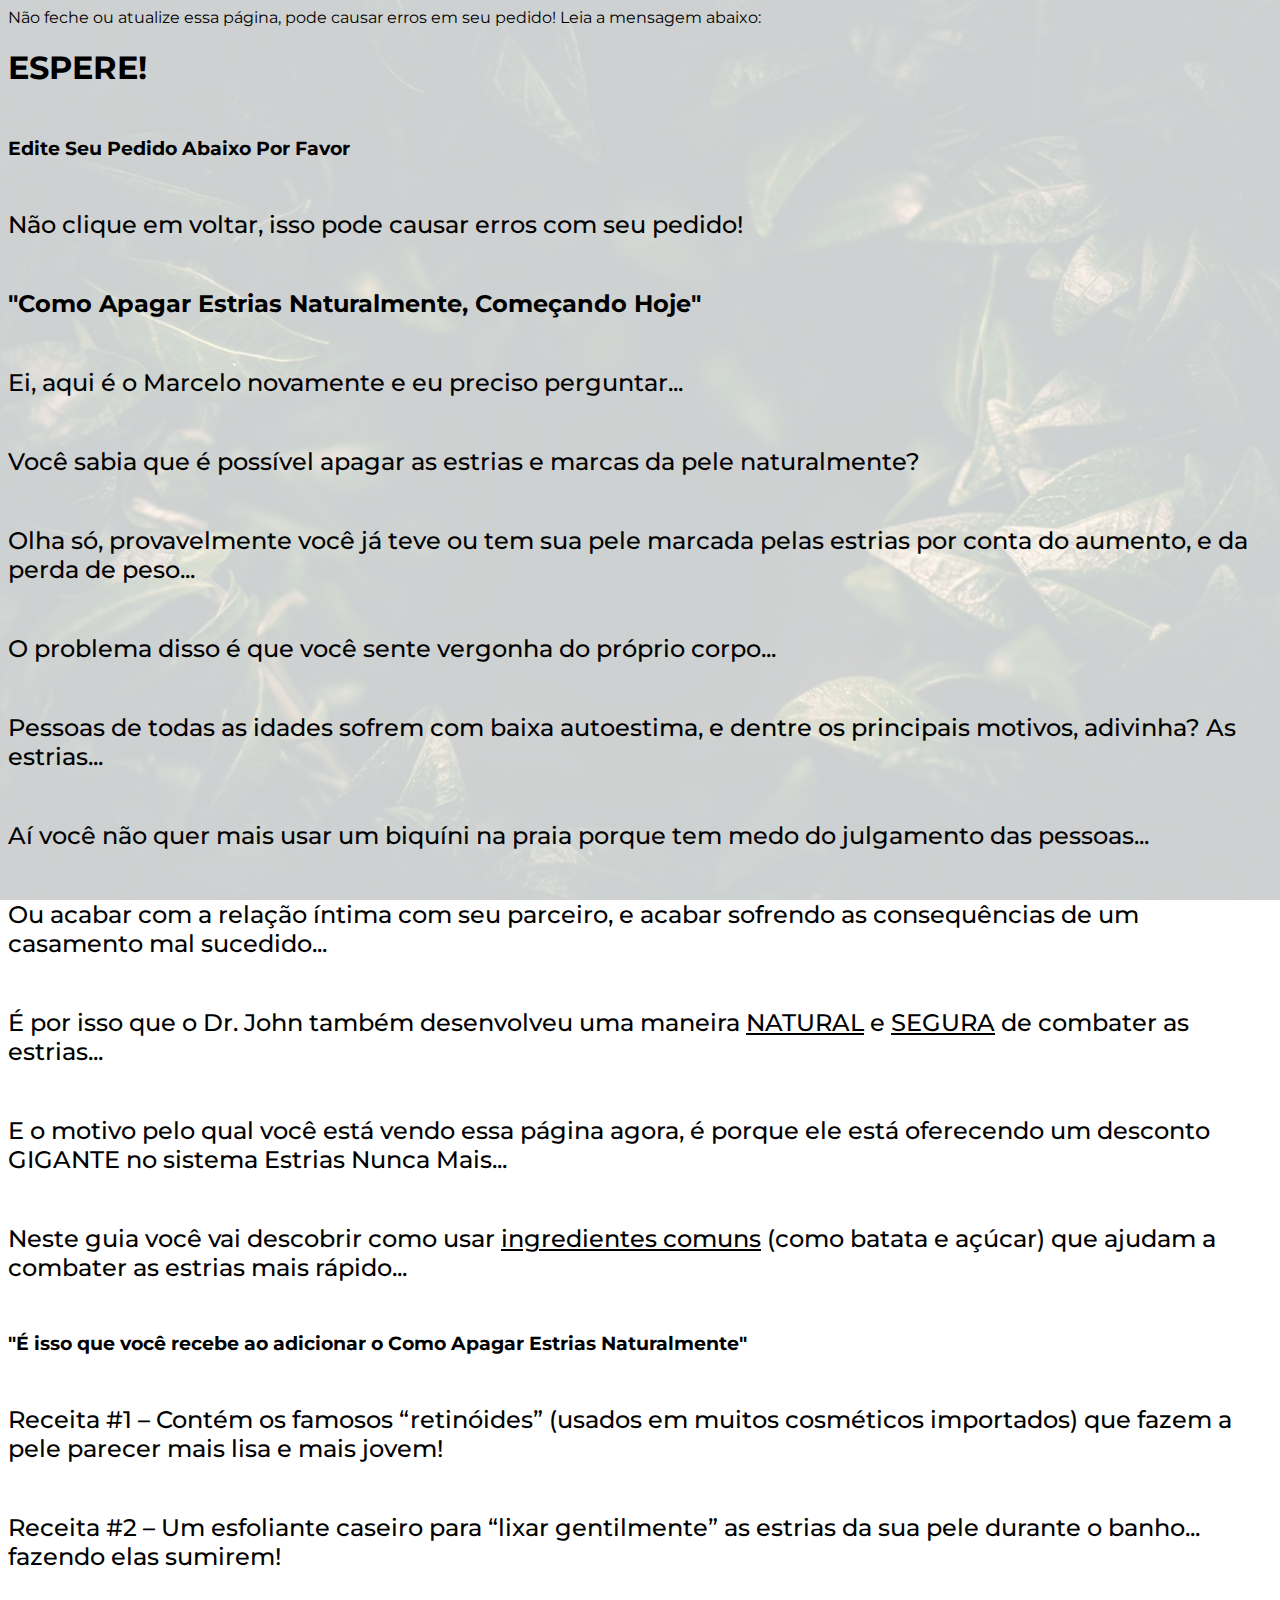
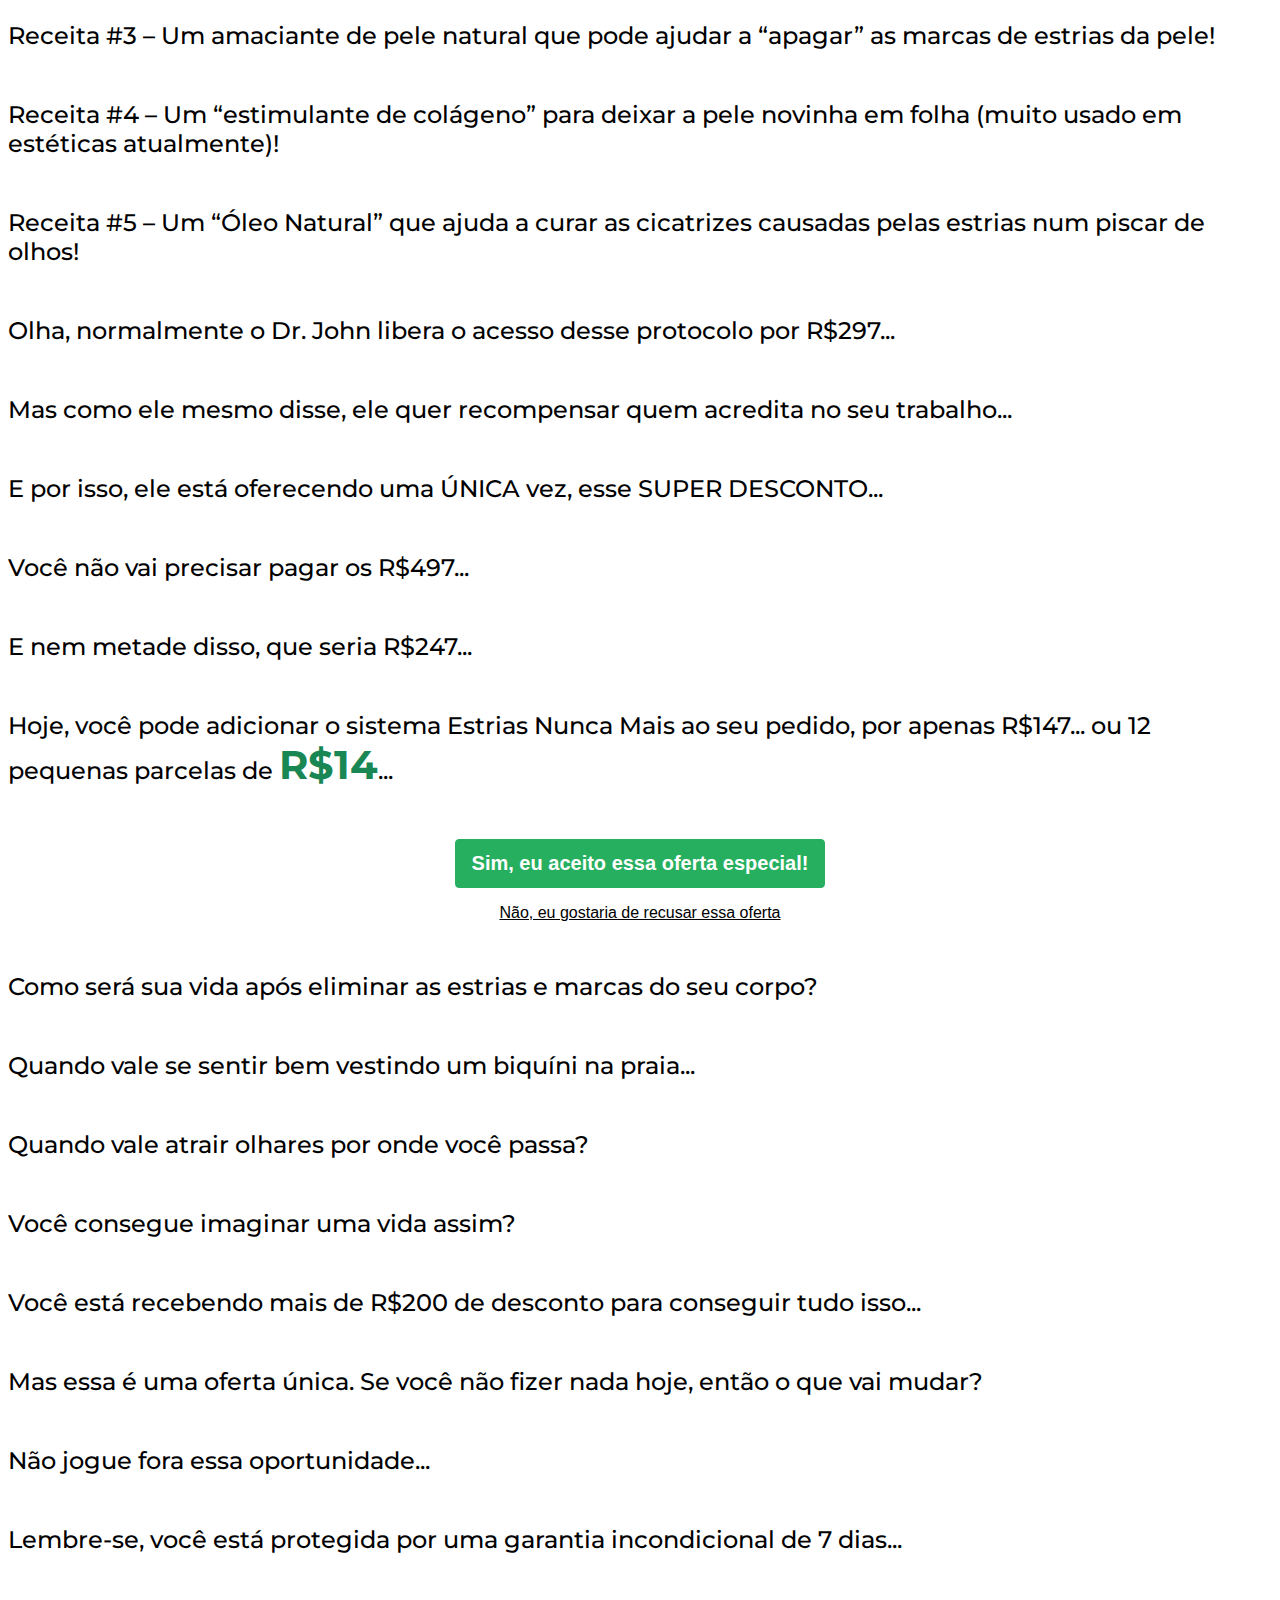
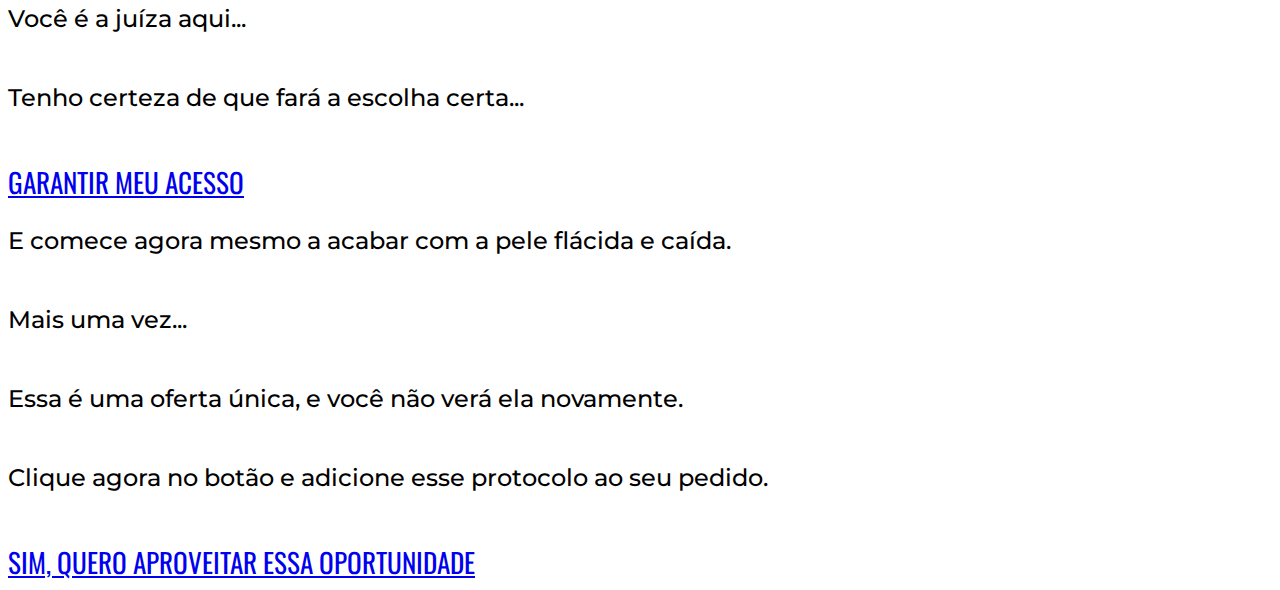
<file: upsell2/index.html>
<!DOCTYPE html>
<html lang="pt-br">
  <head>
    <meta charset="utf-8">
    <meta name="viewport" content="width=device-width, initial-scale=1, shrink-to-fit=no">
    <link rel="stylesheet" href="https://stackpath.bootstrapcdn.com/bootstrap/4.1.3/css/bootstrap.min.css" integrity="sha384-MCw98/SFnGE8fJT3GXwEOngsV7Zt27NXFoaoApmYm81iuXoPkFOJwJ8ERdknLPMO" crossorigin="anonymous">
    <link rel="preconnect" href="https://fonts.googleapis.com">
    <link rel="preconnect" href="https://fonts.gstatic.com" crossorigin>
    <link href="https://fonts.googleapis.com/css2?family=Montserrat:ital,wght@0,100;0,200;0,300;0,400;0,500;0,600;0,700;0,800;0,900;1,100;1,200;1,300;1,400;1,500;1,600;1,700;1,800;1,900&family=Oswald:wght@200;300;400;500;600;700&display=swap" rel="stylesheet">
    <title>Upsell</title>
    <style type="text/css">
      body {
        background-image: url("bg.jpeg");
        background-color: rgba(255, 255, 255, 0.8);
        background-position: center;
        background-size: cover;
        background-attachment: fixed;
        background-blend-mode: lighten;
        font-family: 'Montserrat', sans-serif;
      }
      h1, h2, h3, h4, h5, h6 {
        margin-bottom: 50px;
      }
      .lead {
        font-weight: 500;
        margin-bottom: 50px;
        font-size: 1.5rem;
      }
      #cta {
        margin-bottom: 50px;
      }
      .btn {
        font-size: 1.7rem;
        font-family: 'Oswald', sans-serif;
        white-space: normal;
        margin-bottom: 50px;  
      }
      .under {
        text-decoration: underline;
      }
      .price {
        font-size: 2.5rem;
        font-weight: bold;
        color: #198754;
      }
    </style>
  </head>
  <body>
    <nav class="navbar text-white font-weight-bold bg-danger justify-content-center text-center">
      <span>Não feche ou atualize essa página, pode causar erros em seu pedido! Leia a mensagem abaixo:</span>
    </nav>
    <div class="container py-5">
      <div class="row justify-content-center">
        <div class="col-lg-8 text-center">
          <h1 class="text-danger font-weight-bold">ESPERE!</h1>
          <h3 class="font-weight-bold">Edite Seu Pedido Abaixo Por Favor</h3>
          <p class="lead">Não clique em voltar, isso pode causar erros com seu pedido!</p>
          <h2>"Como <span class="font-weight-bold">Apagar</span> Estrias <span class="font-italic">Naturalmente</span>, Começando Hoje"</h2>
          <p class="lead">Ei, aqui é o Marcelo novamente e eu preciso perguntar...</p>
          <p class="lead font-weight-bold">Você sabia que é possível apagar as estrias e marcas da pele naturalmente?</p>
          <p class="lead">Olha só, provavelmente você já teve ou tem sua pele marcada pelas estrias por conta do aumento, e da perda de peso...</p>
          <p class="lead">O problema disso é que você sente vergonha do próprio corpo...</p>
          <p class="lead">Pessoas de todas as idades sofrem com baixa autoestima, e dentre os principais motivos, adivinha? <span class="font-weight-bold">As estrias</span>...</p>
          <p class="lead">Aí você não quer mais usar um biquíni na praia porque tem medo do julgamento das pessoas...</p>
          <p class="lead">Ou acabar com a relação íntima com seu parceiro, e acabar sofrendo as consequências de um casamento mal sucedido...</p>
          <p class="lead">É por isso que o Dr. John também desenvolveu uma maneira <span class="under">NATURAL</span> e <span class="under">SEGURA</span> de combater as estrias...</p>
          <p class="lead">E o <span class="font-weight-bold">motivo</span> pelo qual você está vendo essa página agora, é porque ele está oferecendo um desconto <span class="font-weight-bold">GIGANTE</span> no sistema <span class="font-italic">Estrias Nunca Mais</span>...</p>
          <p class="lead">Neste guia você vai descobrir como usar <span class="under">ingredientes comuns</span> (como batata e açúcar) que ajudam a <span class="font-weight-bold text-danger">combater</span> as estrias mais rápido...</p>
          <h3 class="font-weight-bold">"É isso que você recebe ao adicionar o Como Apagar Estrias Naturalmente"</h3>
          <p class="lead"><span class="font-weight-bold">Receita #1</span> – Contém os famosos “retinóides” (usados em muitos cosméticos importados) que fazem a pele parecer mais lisa e mais jovem!</p>
          <p class="lead"><span class="font-weight-bold">Receita #2</span> – Um esfoliante caseiro para “lixar gentilmente” as estrias da sua pele durante o banho... fazendo elas sumirem!</p>
          <p class="lead"><span class="font-weight-bold">Receita #3</span> – Um amaciante de pele natural que pode ajudar a “apagar” as marcas de estrias da pele!</p>
          <p class="lead"><span class="font-weight-bold">Receita #4</span> – Um “estimulante de colágeno” para deixar a pele novinha em folha (muito usado em estéticas atualmente)!</p>
          <p class="lead"><span class="font-weight-bold">Receita #5</span> – Um “Óleo Natural” que ajuda a curar as cicatrizes causadas pelas estrias num piscar de olhos!</p>
          <p class="lead">Olha, normalmente o Dr. John libera o acesso desse protocolo por R$297...</p>
          <p class="lead">Mas como ele mesmo disse, ele quer recompensar quem acredita no seu trabalho...</p>
          <p class="lead">E por isso, ele está oferecendo uma ÚNICA vez, esse SUPER DESCONTO...</p>
          <p class="lead">Você não vai precisar pagar os R$497...</p>
          <p class="lead">E nem metade disso, que seria R$247...</p>
          <p class="lead">Hoje, você pode adicionar o sistema Estrias Nunca Mais ao seu pedido, por apenas <span class="font-weight-bold text-success">R$147</span>... ou <span class="font-weight-bold text-success">12 pequenas parcelas de <span class="price">R$14</span></span>...</p>
          <div id="cta">
            
            <!-- CÓDIGO DA KIWIFY -->

            <div style="text-align:center">
          <button id="kiwify-upsell-trigger-8uT5joR" style="background-color:#27AF60;padding:12px 16px;cursor:pointer;color:#FFFFFF;font-weight:600;border-radius:4px;border:1px solid #27AF60;font-size:20px;">Sim, eu aceito essa oferta especial!</button>
          <div id="kiwify-upsell-cancel-trigger" style="margin-top:1rem;cursor:pointer;font-size:16px;text-decoration:underline;font-family:sans-serif;">Não, eu gostaria de recusar essa oferta</div>
        </div><script> 
            let nextUpsellURL = "";
            let nextDownsellURL = "";</script><script src="https://kiwify-snippets.netlify.app/upsell/upsell.min.js"></script>

            <!-- CÓDIGO DA KIWIFY -->

          </div>
          <p class="lead">Como será sua vida após eliminar as estrias e marcas do seu corpo?</p>
          <p class="lead">Quando vale se sentir bem vestindo um biquíni na praia...</p>
          <p class="lead">Quando vale atrair olhares por onde você passa?</p>
          <p class="lead">Você consegue imaginar uma vida assim?</p>
          <p class="lead">Você está recebendo mais de <span class="font-weight-bold">R$200</span> de desconto para conseguir tudo isso...</p>
          <p class="lead">Mas essa é uma oferta única. Se você não fizer nada hoje, então o que vai mudar?</p>
          <p class="lead font-weight-bold text-danger">Não jogue fora essa oportunidade...</p>
          <p class="lead">Lembre-se, você está protegida por uma garantia incondicional de 7 dias...</p>
          <p class="lead font-weight-bold">Você é a juíza aqui...</p>
          <p class="lead">Tenho certeza de que fará a escolha certa...</p>
          <a href="#cta" class="btn btn-lg btn-success py-3 px-5">GARANTIR MEU ACESSO</a>
          <p class="lead">E comece agora mesmo a acabar com a pele flácida e caída.</p>
          <p class="lead">Mais uma vez...</p>
          <p class="lead">Essa é uma <span class="font-weight-bold">oferta única</span>, e você não verá ela novamente.</p>
          <p class="lead"><span class="font-weight-bold">Clique agora</span> no botão e adicione esse protocolo ao seu pedido.</p>
          <a href="#cta" class="btn btn-lg btn-success py-3 px-5 mb-0">SIM, QUERO APROVEITAR ESSA OPORTUNIDADE</a>
        </div>
      </div>
    </div>
    <script src="https://code.jquery.com/jquery-3.3.1.slim.min.js" integrity="sha384-q8i/X+965DzO0rT7abK41JStQIAqVgRVzpbzo5smXKp4YfRvH+8abtTE1Pi6jizo" crossorigin="anonymous"></script>
    <script src="https://cdnjs.cloudflare.com/ajax/libs/popper.js/1.14.3/umd/popper.min.js" integrity="sha384-ZMP7rVo3mIykV+2+9J3UJ46jBk0WLaUAdn689aCwoqbBJiSnjAK/l8WvCWPIPm49" crossorigin="anonymous"></script>
    <script src="https://stackpath.bootstrapcdn.com/bootstrap/4.1.3/js/bootstrap.min.js" integrity="sha384-ChfqqxuZUCnJSK3+MXmPNIyE6ZbWh2IMqE241rYiqJxyMiZ6OW/JmZQ5stwEULTy" crossorigin="anonymous"></script>
  </body>
</html>
</file>
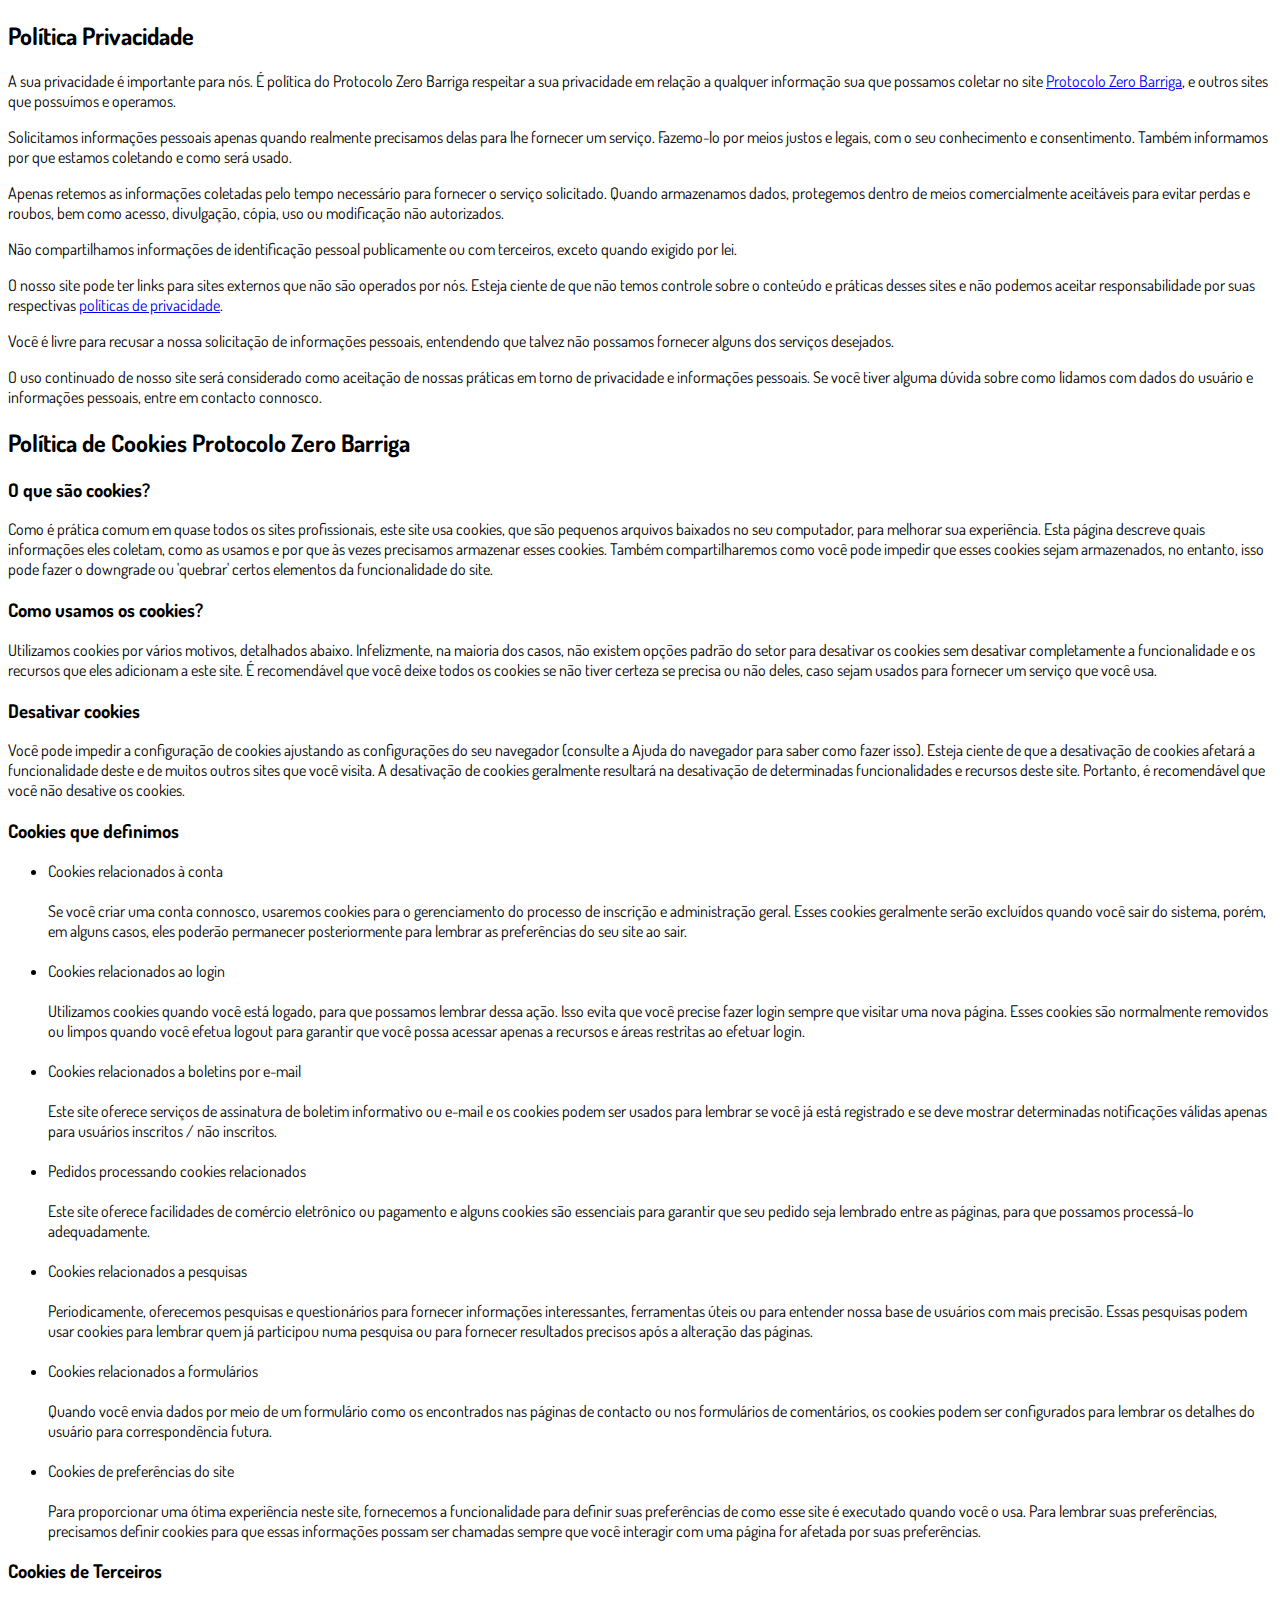
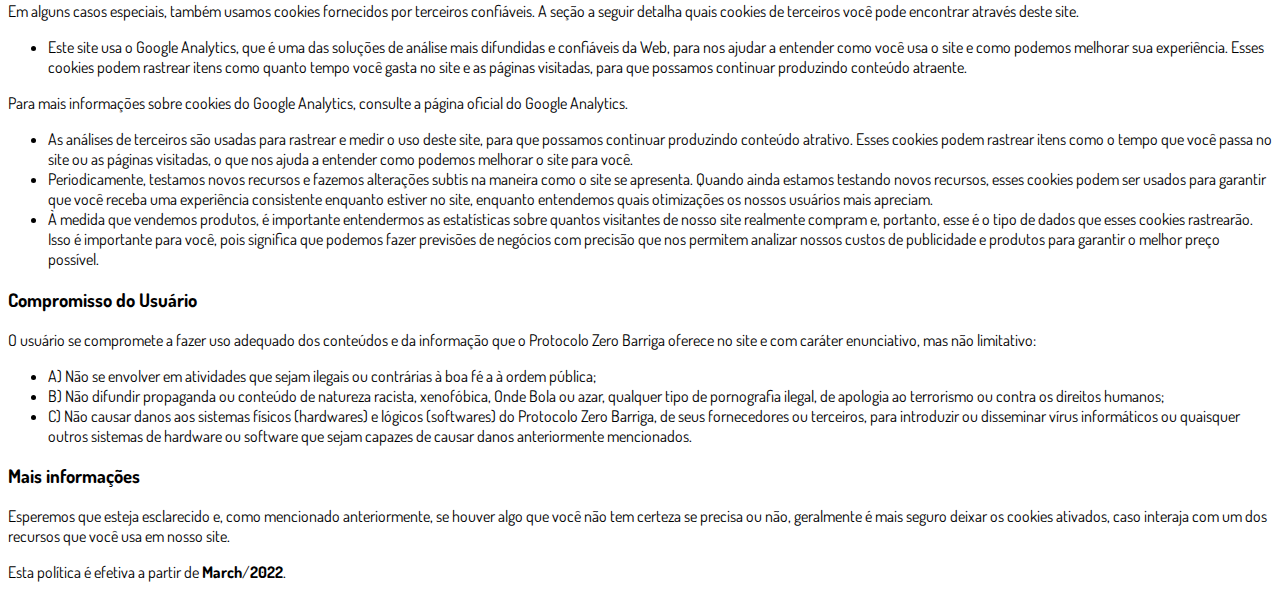
<file: privacidade.html>
<!DOCTYPE html>
<html lang="pt-br">
  <head>
    <meta charset="utf-8">
    <meta name="viewport" content="width=device-width, initial-scale=1, shrink-to-fit=no">

    <link rel="stylesheet" href="https://stackpath.bootstrapcdn.com/bootstrap/4.1.3/css/bootstrap.min.css" integrity="sha384-MCw98/SFnGE8fJT3GXwEOngsV7Zt27NXFoaoApmYm81iuXoPkFOJwJ8ERdknLPMO" crossorigin="anonymous">

    <link rel="preconnect" href="https://fonts.googleapis.com">
    <link rel="preconnect" href="https://fonts.gstatic.com" crossorigin>
    <link href="https://fonts.googleapis.com/css2?family=Dosis:wght@200;300;400;500;600;700;800&display=swap" rel="stylesheet">
    
    <!-- Ícone da Página -->
    <link rel="shortcut icon" type="image/jpg" href="./assets/img/favicon.png">

    <!-- Título da Página -->
    <title>Política de Privacidade | Protocolo Zero Barriga</title>
    
    <style type="text/css">
      body {
        font-family: 'Dosis', sans-serif;
      }
    </style>

  </head>
  <body>
    
    <div class="container py-5">
      <div class="row justify-content-center">
        <div class="col-lg-8">
          <h2>Política Privacidade</h2>                    <p>A sua privacidade é importante para nós. É política do Protocolo Zero Barriga respeitar a sua privacidade em relação a qualquer informação sua que possamos coletar no site <a href="#">Protocolo Zero Barriga</a>, e outros sites que possuímos e operamos.</p>                    <p>Solicitamos informações pessoais apenas quando realmente precisamos delas para lhe fornecer um serviço. Fazemo-lo por meios justos e legais, com o seu conhecimento e consentimento. Também informamos por que estamos coletando e como será usado.                    </p>                    <p>Apenas retemos as informações coletadas pelo tempo necessário para fornecer o serviço solicitado. Quando armazenamos dados, protegemos dentro de meios comercialmente aceitáveis ​​para evitar perdas e roubos, bem como acesso, divulgação, cópia, uso ou                        modificação não autorizados.</p>                    <p>Não compartilhamos informações de identificação pessoal publicamente ou com terceiros, exceto quando exigido por lei.</p>                    <p>O nosso site pode ter links para sites externos que não são operados por nós. Esteja ciente de que não temos controle sobre o conteúdo e práticas desses sites e não podemos aceitar responsabilidade por suas respectivas <a href='https://politicaprivacidade.com' target='_BLANK'>políticas de privacidade</a>.                    </p>                    <p>Você é livre para recusar a nossa solicitação de informações pessoais, entendendo que talvez não possamos fornecer alguns dos serviços desejados.</p>                    <p>O uso continuado de nosso site será considerado como aceitação de nossas práticas em torno de privacidade e informações pessoais. Se você tiver alguma dúvida sobre como lidamos com dados do usuário e informações pessoais, entre em contacto connosco.</p>                    <h2>Política de Cookies Protocolo Zero Barriga</h2>                    <h3>O que são cookies?</h3>                    <p>Como é prática comum em quase todos os sites profissionais, este site usa cookies, que são pequenos arquivos baixados no seu computador, para melhorar sua experiência. Esta página descreve quais informações eles coletam, como as usamos e por que às vezes                        precisamos armazenar esses cookies. Também compartilharemos como você pode impedir que esses cookies sejam armazenados, no entanto, isso pode fazer o downgrade ou 'quebrar' certos elementos da funcionalidade do site.</p>                    <h3>Como usamos os cookies?</h3>                    <p>Utilizamos cookies por vários motivos, detalhados abaixo. Infelizmente, na maioria dos casos, não existem opções padrão do setor para desativar os cookies sem desativar completamente a funcionalidade e os recursos que eles adicionam a este site. É recomendável                        que você deixe todos os cookies se não tiver certeza se precisa ou não deles, caso sejam usados ​​para fornecer um serviço que você usa.</p>                    <h3>Desativar cookies</h3>                    <p>Você pode impedir a configuração de cookies ajustando as configurações do seu navegador (consulte a Ajuda do navegador para saber como fazer isso). Esteja ciente de que a desativação de cookies afetará a funcionalidade deste e de muitos outros sites que                        você visita. A desativação de cookies geralmente resultará na desativação de determinadas funcionalidades e recursos deste site. Portanto, é recomendável que você não desative os cookies.</p>                    <h3>Cookies que definimos</h3>                    <ul>                        <li>                            Cookies relacionados à conta<br><br> Se você criar uma conta connosco, usaremos cookies para o gerenciamento do processo de inscrição e administração geral. Esses cookies geralmente serão excluídos quando você sair do sistema, porém, em alguns                            casos, eles poderão permanecer posteriormente para lembrar as preferências do seu site ao sair.<br><br>                        </li>                        <li>                            Cookies relacionados ao login<br><br> Utilizamos cookies quando você está logado, para que possamos lembrar dessa ação. Isso evita que você precise fazer login sempre que visitar uma nova página. Esses cookies são normalmente removidos ou limpos                            quando você efetua logout para garantir que você possa acessar apenas a recursos e áreas restritas ao efetuar login.<br><br>                        </li>                        <li>                            Cookies relacionados a boletins por e-mail<br><br> Este site oferece serviços de assinatura de boletim informativo ou e-mail e os cookies podem ser usados ​​para lembrar se você já está registrado e se deve mostrar determinadas notificações                            válidas apenas para usuários inscritos / não inscritos.<br><br>                        </li>                        <li>                            Pedidos processando cookies relacionados<br><br> Este site oferece facilidades de comércio eletrônico ou pagamento e alguns cookies são essenciais para garantir que seu pedido seja lembrado entre as páginas, para que possamos processá-lo adequadamente.<br><br>                        </li>                        <li>                            Cookies relacionados a pesquisas<br><br> Periodicamente, oferecemos pesquisas e questionários para fornecer informações interessantes, ferramentas úteis ou para entender nossa base de usuários com mais precisão. Essas pesquisas podem usar cookies                            para lembrar quem já participou numa pesquisa ou para fornecer resultados precisos após a alteração das páginas.<br><br>                        </li>                        <li>                            Cookies relacionados a formulários<br><br> Quando você envia dados por meio de um formulário como os encontrados nas páginas de contacto ou nos formulários de comentários, os cookies podem ser configurados para lembrar os detalhes do usuário                            para correspondência futura.<br><br>                        </li>                        <li>                            Cookies de preferências do site<br><br> Para proporcionar uma ótima experiência neste site, fornecemos a funcionalidade para definir suas preferências de como esse site é executado quando você o usa. Para lembrar suas preferências, precisamos                            definir cookies para que essas informações possam ser chamadas sempre que você interagir com uma página for afetada por suas preferências.<br>                        </li>                    </ul>                    <h3>Cookies de Terceiros</h3>                    <p>Em alguns casos especiais, também usamos cookies fornecidos por terceiros confiáveis. A seção a seguir detalha quais cookies de terceiros você pode encontrar através deste site.</p>                    <ul>                        <li>                            Este site usa o Google Analytics, que é uma das soluções de análise mais difundidas e confiáveis ​​da Web, para nos ajudar a entender como você usa o site e como podemos melhorar sua experiência. Esses cookies podem rastrear itens como quanto tempo                            você gasta no site e as páginas visitadas, para que possamos continuar produzindo conteúdo atraente.                        </li>                    </ul>                    <p>Para mais informações sobre cookies do Google Analytics, consulte a página oficial do Google Analytics.</p>                    <ul>                        <li>                            As análises de terceiros são usadas para rastrear e medir o uso deste site, para que possamos continuar produzindo conteúdo atrativo. Esses cookies podem rastrear itens como o tempo que você passa no site ou as páginas visitadas, o que nos ajuda a entender                            como podemos melhorar o site para você.</li>                        <li>                            Periodicamente, testamos novos recursos e fazemos alterações subtis na maneira como o site se apresenta. Quando ainda estamos testando novos recursos, esses cookies podem ser usados ​​para garantir que você receba uma experiência consistente enquanto                            estiver no site, enquanto entendemos quais otimizações os nossos usuários mais apreciam.</li>                        <li>                            À medida que vendemos produtos, é importante entendermos as estatísticas sobre quantos visitantes de nosso site realmente compram e, portanto, esse é o tipo de dados que esses cookies rastrearão. Isso é importante para você, pois significa que podemos                            fazer previsões de negócios com precisão que nos permitem analizar nossos custos de publicidade e produtos para garantir o melhor preço possível.</li>                                            </ul>                    <h3>Compromisso do Usuário</h3>                                <p>O usuário se compromete a fazer uso adequado dos conteúdos e da informação que o Protocolo Zero Barriga oferece no site e com caráter enunciativo, mas não limitativo:</p>                                        <ul>                        <li>A) Não se envolver em atividades que sejam ilegais ou contrárias à boa fé a à ordem pública;</li>                        <li>B) Não difundir propaganda ou conteúdo de natureza racista, xenofóbica, <a style='color: inherit !important; text-decoration:none !important;' href='https://ondeapostar.pt/onde-da-a-bola/'>Onde Bola</a> ou azar, qualquer tipo de pornografia ilegal, de apologia ao terrorismo ou contra os direitos humanos;</li>                        <li>C) Não causar danos aos sistemas físicos (hardwares) e lógicos (softwares) do Protocolo Zero Barriga, de seus fornecedores ou terceiros, para introduzir ou disseminar vírus informáticos ou quaisquer outros sistemas de hardware ou software que sejam capazes de causar danos anteriormente mencionados.</li>                    </ul>                                        <h3>Mais informações</h3>                    <p>Esperemos que esteja esclarecido e, como mencionado anteriormente, se houver algo que você não tem certeza se precisa ou não, geralmente é mais seguro deixar os cookies ativados, caso interaja com um dos recursos que você usa em nosso site.</p>                    <p>Esta política é efetiva a partir de <strong>March</strong>/<strong>2022</strong>.</p>
        </div>
      </div>
    </div>

    <script src="https://code.jquery.com/jquery-3.3.1.slim.min.js" integrity="sha384-q8i/X+965DzO0rT7abK41JStQIAqVgRVzpbzo5smXKp4YfRvH+8abtTE1Pi6jizo" crossorigin="anonymous"></script>
    <script src="https://cdnjs.cloudflare.com/ajax/libs/popper.js/1.14.3/umd/popper.min.js" integrity="sha384-ZMP7rVo3mIykV+2+9J3UJ46jBk0WLaUAdn689aCwoqbBJiSnjAK/l8WvCWPIPm49" crossorigin="anonymous"></script>
    <script src="https://stackpath.bootstrapcdn.com/bootstrap/4.1.3/js/bootstrap.min.js" integrity="sha384-ChfqqxuZUCnJSK3+MXmPNIyE6ZbWh2IMqE241rYiqJxyMiZ6OW/JmZQ5stwEULTy" crossorigin="anonymous"></script>
  </body>
</html>
</file>
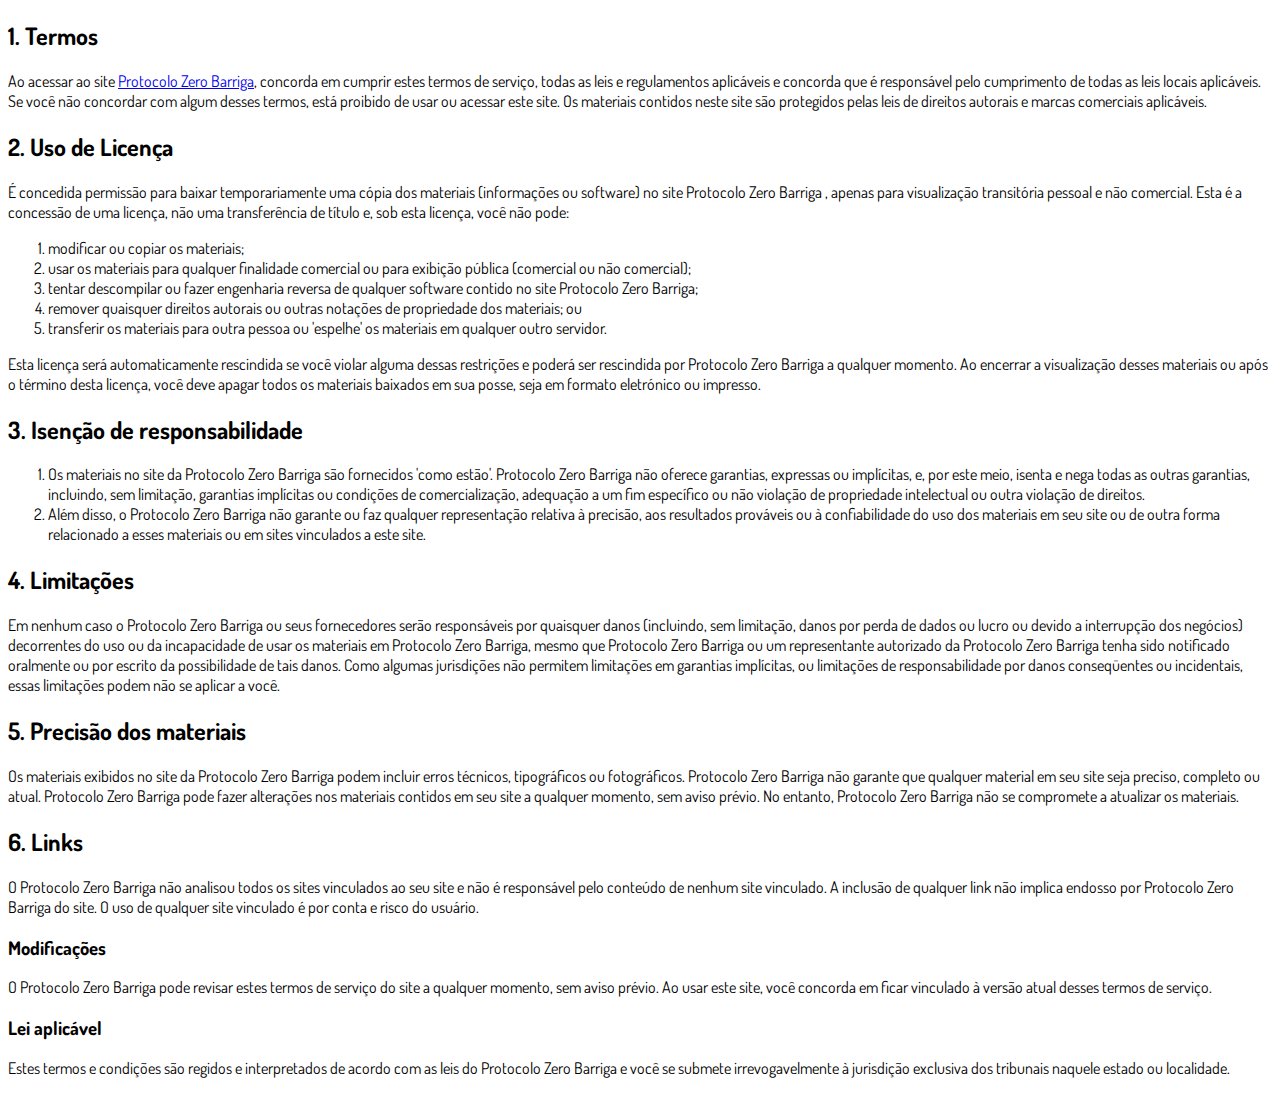
<file: termos.html>
<!DOCTYPE html>
<html lang="pt-br">
  <head>
    <meta charset="utf-8">
    <meta name="viewport" content="width=device-width, initial-scale=1, shrink-to-fit=no">

    <link rel="stylesheet" href="https://stackpath.bootstrapcdn.com/bootstrap/4.1.3/css/bootstrap.min.css" integrity="sha384-MCw98/SFnGE8fJT3GXwEOngsV7Zt27NXFoaoApmYm81iuXoPkFOJwJ8ERdknLPMO" crossorigin="anonymous">

    <link rel="preconnect" href="https://fonts.googleapis.com">
    <link rel="preconnect" href="https://fonts.gstatic.com" crossorigin>
    <link href="https://fonts.googleapis.com/css2?family=Dosis:wght@200;300;400;500;600;700;800&display=swap" rel="stylesheet">
    
    <!-- Ícone da Página -->
    <link rel="shortcut icon" type="image/jpg" href="./assets/img/favicon.png">

    <!-- Título da Página -->
    <title>Termos de Uso | Protocolo Zero Barriga</title>
    
    <style type="text/css">
      body {
        font-family: 'Dosis', sans-serif;
      }
    </style>

  </head>
  <body>
    
    <div class="container py-5">
      <div class="row justify-content-center">
        <div class="col-lg-8">
          <h2>1. Termos</h2>            <p>Ao acessar ao site <a href='#'>Protocolo Zero Barriga</a>, concorda em cumprir estes termos de serviço, todas as leis e regulamentos aplicáveis ​​e concorda que é responsável pelo cumprimento de todas as leis locais aplicáveis. Se você não concordar com algum                desses termos, está proibido de usar ou acessar este site. Os materiais contidos neste site são protegidos pelas leis de direitos autorais e marcas comerciais aplicáveis.</p>            <h2>2. Uso de Licença</h2>            <p>É concedida permissão para baixar temporariamente uma cópia dos materiais (informações ou software) no site Protocolo Zero Barriga , apenas para visualização transitória pessoal e não comercial. Esta é a concessão de uma licença, não uma transferência de título e,                sob esta licença, você não pode: </p>            <ol>            <li>modificar ou copiar os materiais;  </li>            <li>usar os materiais para qualquer finalidade comercial ou para exibição pública (comercial ou não comercial);  </li>            <li>tentar descompilar ou fazer engenharia reversa de qualquer software contido no site Protocolo Zero Barriga;  </li>            <li>remover quaisquer direitos autorais ou outras notações de propriedade dos materiais; ou  </li>            <li>transferir os materiais para outra pessoa ou 'espelhe' os materiais em qualquer outro servidor.</li>            </ol>            <p>Esta licença será automaticamente rescindida se você violar alguma dessas restrições e poderá ser rescindida por Protocolo Zero Barriga a qualquer momento. Ao encerrar a visualização desses materiais ou após o término desta licença, você deve apagar todos os materiais                baixados em sua posse, seja em formato eletrónico ou impresso.</p>            <h2>3. Isenção de responsabilidade</h2>            <ol>            <li>Os materiais no site da Protocolo Zero Barriga são fornecidos 'como estão'. Protocolo Zero Barriga não oferece garantias, expressas ou implícitas, e, por este meio, isenta e nega todas as outras garantias, incluindo, sem limitação, garantias implícitas ou condições de comercialização,            adequação a um fim específico ou não violação de propriedade intelectual ou outra violação de direitos. </li>            <li>Além disso, o Protocolo Zero Barriga não garante ou faz qualquer representação relativa à precisão, aos resultados prováveis ​​ou à confiabilidade do uso dos            materiais em seu site ou de outra forma relacionado a esses materiais ou em sites vinculados a este site.</li>            </ol>            <h2>4. Limitações</h2>            <p>Em nenhum caso o Protocolo Zero Barriga ou seus fornecedores serão responsáveis ​​por quaisquer danos (incluindo, sem limitação, danos por perda de dados ou lucro ou devido a interrupção dos negócios) decorrentes do uso ou da incapacidade de usar os materiais em Protocolo Zero Barriga,                mesmo que Protocolo Zero Barriga ou um representante autorizado da Protocolo Zero Barriga tenha sido notificado oralmente ou por escrito da possibilidade de tais danos. Como algumas jurisdições não permitem limitações em garantias implícitas, ou limitações de responsabilidade                por danos conseqüentes ou incidentais, essas limitações podem não se aplicar a você.</p>            <h2>5. Precisão dos materiais</h2>            <p>Os materiais exibidos no site da Protocolo Zero Barriga podem incluir erros técnicos, tipográficos ou fotográficos. Protocolo Zero Barriga não garante que qualquer material em seu site seja preciso, completo ou atual. Protocolo Zero Barriga pode fazer alterações nos materiais contidos em seu                site a qualquer momento, sem aviso prévio. No entanto, Protocolo Zero Barriga não se compromete a atualizar os materiais.</p>            <h2>6. Links</h2>            <p>O Protocolo Zero Barriga não analisou todos os sites vinculados ao seu site e não é responsável pelo conteúdo de nenhum site vinculado. A inclusão de qualquer link não implica endosso por Protocolo Zero Barriga do site. O uso de qualquer site vinculado é por conta e risco do usuário.</p>            </p>            <h3>Modificações</h3>            <p>O Protocolo Zero Barriga pode revisar estes termos de serviço do site a qualquer momento, sem aviso prévio. Ao usar este site, você concorda em ficar vinculado à versão atual desses termos de serviço.</p>            <h3>Lei aplicável</h3>            <p>Estes termos e condições são regidos e interpretados de acordo com as leis do Protocolo Zero Barriga e você se submete irrevogavelmente à jurisdição exclusiva dos tribunais naquele estado ou localidade.</p>
        </div>
      </div>
    </div>

    <script src="https://code.jquery.com/jquery-3.3.1.slim.min.js" integrity="sha384-q8i/X+965DzO0rT7abK41JStQIAqVgRVzpbzo5smXKp4YfRvH+8abtTE1Pi6jizo" crossorigin="anonymous"></script>
    <script src="https://cdnjs.cloudflare.com/ajax/libs/popper.js/1.14.3/umd/popper.min.js" integrity="sha384-ZMP7rVo3mIykV+2+9J3UJ46jBk0WLaUAdn689aCwoqbBJiSnjAK/l8WvCWPIPm49" crossorigin="anonymous"></script>
    <script src="https://stackpath.bootstrapcdn.com/bootstrap/4.1.3/js/bootstrap.min.js" integrity="sha384-ChfqqxuZUCnJSK3+MXmPNIyE6ZbWh2IMqE241rYiqJxyMiZ6OW/JmZQ5stwEULTy" crossorigin="anonymous"></script>
  </body>
</html>
</file>
<file: assets/css/com.css>
@media (max-width: 768px) {
  .video-player {
    width: 100%;
    background: 0 0;
  }
  .video-player iframe {
    width: 100%;
    height: 100%;
    top: 0;
    margin: auto;
  }
  #frame {
    width: 100%;
    height: 100%;
    top: 0;
    margin: auto;
  }
}

* {
  font-family: helvetica, arial, sans-serif;
}

body {
  font-size: 16px;
}

.fb-comments {
  border: 1px solid #e9ebee;
  border-radius: 3px;
  padding: 0 15px;
  padding-bottom: 15px;
  margin: auto;
  position: relative;
  color: #4267b2;
}

.fb-comments-header {
  padding: 15px 0;
  border-bottom: 1px solid #e9ebee;
}

.fb-comments-header span {
  color: #000;
  font-weight: 700;
  font-size: 0.9em;
}

.fb-comments-comment {
  border: none;
  padding: 0;
  margin: 10px 0;
  width: 100%;
}

.fb-comments-reply-wrapper {
  margin-left: 60px;
  border-left: 1px dotted #e9ebee;
  padding-left: 5px;
}

tr,
td {
  border: none;
  margin: 0;
}

td {
  padding: 2.5px;
}

tr {
  padding: 2.5px 0;
}

.fb-comments-comment-img {
  vertical-align: top;
  width: 48px;
  padding-right: 5px;
}

.fb-comments-comment-img img {
  max-width: 48px;
  border-radius: 25px;
}

.fb-comments-comment-name {
  font-size: 0.85em;
}

.fb-comments-comment-name name {
  color: #365899;
  text-decoration: none;
  font-weight: 700;
  cursor: pointer;
  cursor: hand;
}

.fb-comments-comment-name name:hover {
  text-decoration: underline;
}

.fb-comments-comment-name occupation {
  color: #90949c;
}

.fb-comments-comment-text {
  font-size: 0.9em;
  color: #000;
  border-radius: 21px;
  background-color: #eaebef;
  padding: 10px 20px;
}

.fb-comments-comment-actions like,
.fb-comments-comment-actions reply {
  font-size: 0.75em;
  color: #4267b2;
  text-decoration: none;
  cursor: pointer;
  cursor: hand;
}

.fb-comments-comment-actions like.liked {
  color: #90949c;
}

.fb-comments-comment-actions like:hover,
.fb-comments-comment-actions reply:hover {
  text-decoration: underline;
}

.fb-comments-comment-actions likes {
  font-size: 13px;
  background: url(https://cloudcode.site/likes.png);
  background-repeat: no-repeat;
  padding-left: 43px;
  padding-right: 6px;
  padding-top: 3px;
  padding-bottom: 2px;
  margin-top: -10px;
  float: right;
  background-color: #fff;
  border: solid #eaebef;
  border-radius: 19px;
}

.fb-comments-comment-actions date {
  font-size: 0.75em;
  color: #90949c;
  text-decoration: none;
  cursor: pointer;
  cursor: hand;
}

.fb-comments-comment-actions date:hover {
  text-decoration: underline;
}

.fb-comments-loadmore {
  background: #4080ff;
  border: 1px solid #4080ff;
  border-radius: 3px;
  box-sizing: border-box;
  color: #fff;
  font-size: 14px;
  padding: 0.875em;
  text-shadow: none;
  width: 100%;
  font-weight: 700;
  cursor: hand;
  cursor: pointer;
}

.fb-reply-input {
  border: 1px solid lightgrey;
  border-radius: 3px;
  width: 100%;
  padding: 5px 7.5px;
  font-size: 0.75em;
  color: #000;
  outline: none;
}

.fb-reply-input:hover,
.fb-reply-button:hover {
  outline: none;
}

.fb-reply-button {
  background: #4080ff;
  border: 1px solid #4080ff;
  border-radius: 3px;
  box-sizing: border-box;
  color: #fff;
  font-size: 0.75em;
  padding: 5px 7.5px;
  text-shadow: none;
  width: 100%;
  font-weight: 700;
  cursor: hand;
  cursor: pointer;
  outline: none;
}

.bbtn {
  width: 100%;
  max-width: 449px;
}

@media (max-width: 768px) {
  .video-player {
    margin-top: 0 !important;
  }
}

.a-btn {
      text-decoration: none;
      -webkit-font-smoothing: antialiased;
      margin: 0;
      border: 0; 
      font: inherit; 
      vertical-align: baseline;
      color: #2e82bc; 
      outline: 0; 
      line-height: 1; 
      text-align: center; 
      position:relative!important; display: inline-block!important;
      border-style: solid; 
      width: 100%; padding-left: 0!important; padding-right: 0!important; 
      margin-bottom: 10px; 
      padding: 22px 44px; border-color: #ff5535; border-width: 0px; 
      border-radius: 6px; 
      background: linear-gradient(to bottom, #C9E265 20%, #23280C 80%); 
      box-shadow: 0px 1px 1px 0px rgba(0,0,0,0.5); 
      text-decoration: none!important;
    }
    .span-btn {
      text-decoration: none;
      -webkit-font-smoothing: antialiased; 
      text-align: center;
      margin: 0; 
      border: 0; 
      font: inherit;
      vertical-align: baseline;
      display: block; 
      position: relative; 
      z-index: 1; 
      padding: 0 15px; 
      white-space: normal; 
      font-size: 25px;
      color: #ffffff; 
      font-family: Oswald; 
      font-weight: bold; 
      text-shadow: #000000 0px 1px 0px;
      text-decoration: none;
    }
    .span-btn2 {
      -webkit-font-smoothing: antialiased; 
      text-align: center;
      padding: 0; border: 0;
      font: inherit; 
      vertical-align: baseline; 
      display: block; 
      position: relative;
      z-index: 1; 
      margin: .2em 0 -.5em; 
      font-size: 15px; 
      color: #f5e051; 
      font-family: Cabin; 
      font-weight: bold; 
      font-style: italic;
      text-shadow: #000000 0px 1px 0px;
    }
    footer {
    position: absolute;
    bottom: 0;
    width: 100%;
    height: 30px;    
    text-align: center;
    line-height: 40px;
}
</file>
